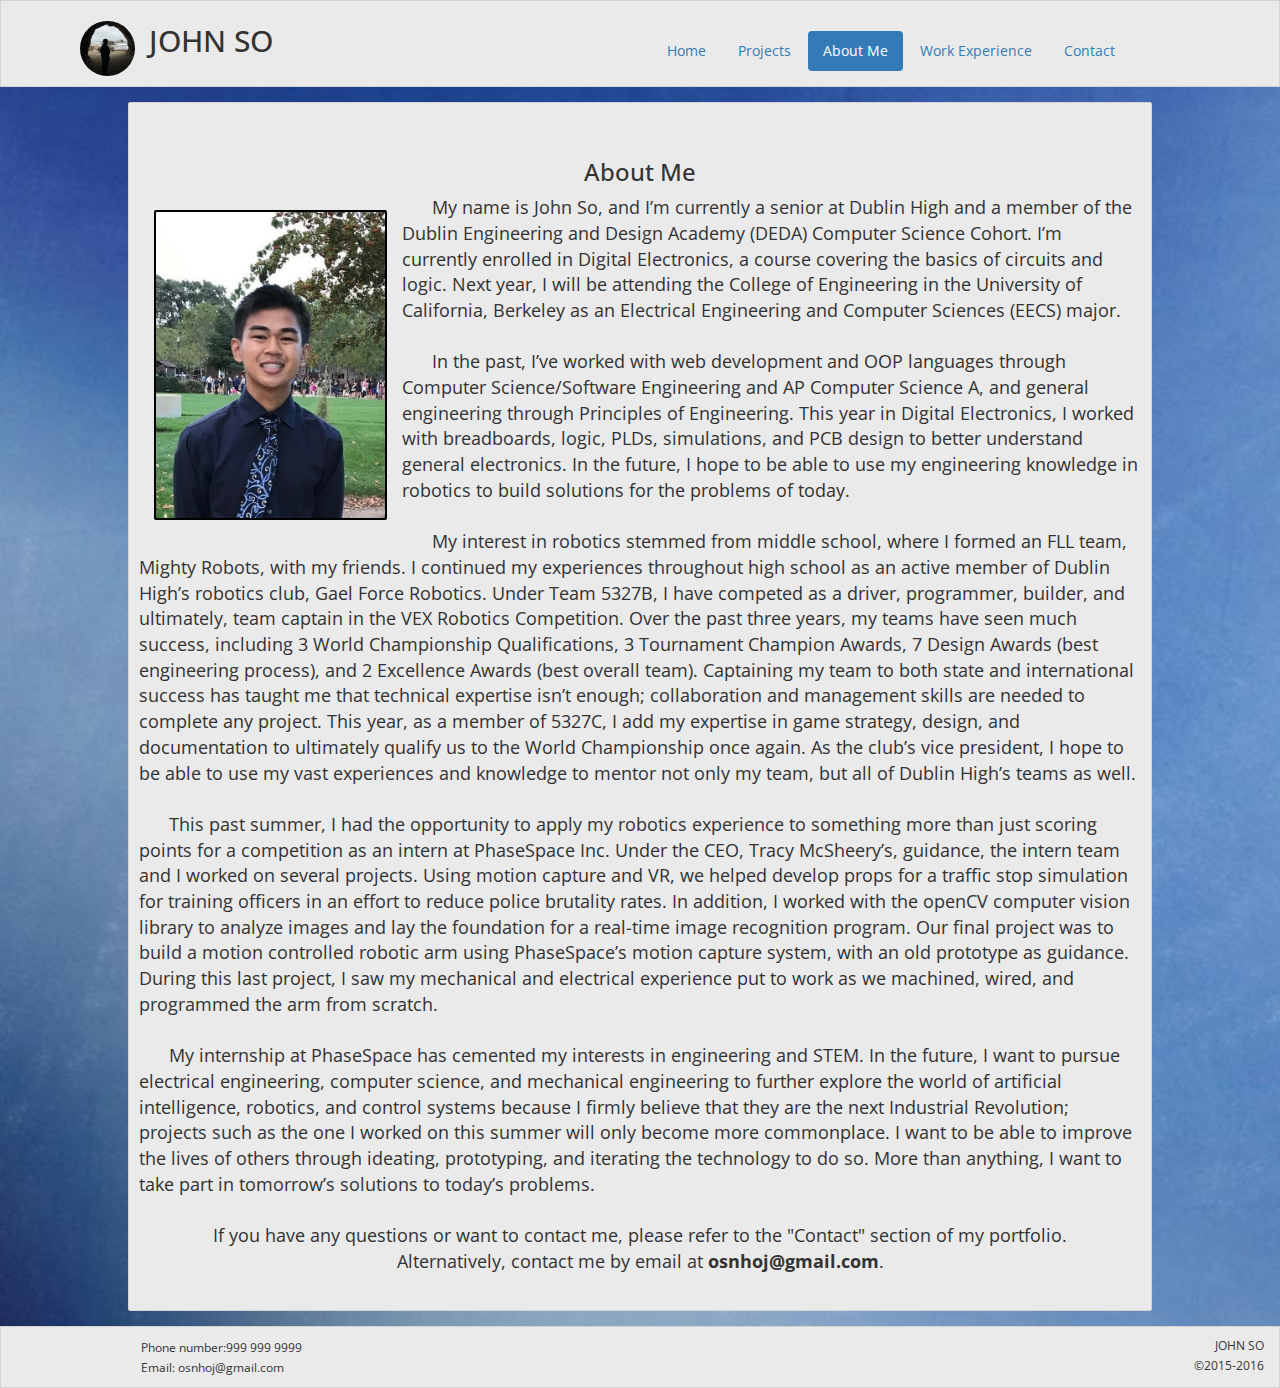
<file: so.aboutme.html>
<!DOCTYPE html>
<html>
	<head>
        <title>John So's Website</title>
		<link rel="stylesheet" href="bootstrap-3.3.5-dist/css/bootstrap.min.css">
		<link rel='stylesheet' href='so.style.css'/>
		<link href='https://fonts.googleapis.com/css?family=Open+Sans:300' rel='stylesheet' type='text/css'>
	</head>
	
	
	<body>
		<div class="header">
			<div class="container pills">
				<img src="so.pictures/so.bannerimg.JPG">
				<h1 style="font-size:30px; display:inline">JOHN SO</h1>
				<ul class="nav nav-pills pull-right" style="display:inline">
					<li><a href="index.html">Home</a></li>
					<li><a href="so.projects.html">Projects</a></li>
					<li class="active"><a href="so.aboutme.html">About Me</a></li>
					<li><a href="so.resume.html">Work Experience</a></li>
					<li><a href="so.contact.html">Contact</a></li>
				</ul>
			</div>
		</div>
		
		
		<div class="main">
		<div class="main text-body special">
			<div class="container aboutme" style="display:inline">
				<h3>About Me</h3>
				<img src="so.pictures/so.me.JPG" id="contact">
				<p>&nbsp;&nbsp;&nbsp;&nbsp;&nbsp;
				My name is John So, and I’m currently a senior at Dublin High and a member of the Dublin Engineering and Design Academy (DEDA) Computer Science Cohort. 
				I’m currently enrolled in Digital Electronics, a course covering the basics of circuits and logic. 
                Next year, I will be attending the College of Engineering in the University of California, Berkeley as an Electrical Engineering and Computer Sciences (EECS) major. </p>
                <br>
                
                <p>&nbsp;&nbsp;&nbsp;&nbsp;&nbsp;
				In the past, I’ve worked with web development and OOP languages through Computer Science/Software Engineering and AP Computer Science A, and general engineering through Principles of Engineering. This year in Digital Electronics, I worked with breadboards, logic, PLDs, simulations, and PCB design to better understand general electronics. 
				In the future, I hope to be able to use my engineering knowledge in robotics to build solutions for the problems of today.</p>
                <br>
                
				<p>&nbsp;&nbsp;&nbsp;&nbsp;&nbsp;
				My interest in robotics stemmed from middle school, where I formed an FLL team, Mighty Robots, with my friends. 
				I continued my experiences throughout high school as an active member of Dublin High’s robotics club, Gael Force Robotics. 
				Under Team 5327B, I have competed as a driver, programmer, builder, and ultimately, team captain in the VEX Robotics Competition. 
				Over the past three years, my teams have seen much success, including 3 World Championship Qualifications, 3 Tournament Champion Awards, 7 Design Awards (best engineering process), and 2 Excellence Awards (best overall team). 
				Captaining my team to both state and international success has taught me that technical expertise isn’t enough; collaboration and management skills are needed to complete any project. 
				This year, as a member of 5327C, I add my expertise in game strategy, design, and documentation to ultimately qualify us to the World Championship once again. 
				As the club’s vice president, I hope to be able to use my vast experiences and knowledge to mentor not only my team, but all of Dublin High’s teams as well.
				</p>
                <br>
                
                <a name="hobbies"></a><p>&nbsp;&nbsp;&nbsp;&nbsp;&nbsp;
				This past summer, I had the opportunity to apply my robotics experience to something more than just scoring points for a competition as an intern at PhaseSpace Inc. 
				Under the CEO, Tracy McSheery’s, guidance, the intern team and I worked on several projects. 
				Using motion capture and VR, we helped develop props for a traffic stop simulation for training officers in an effort to reduce police brutality rates. 
				In addition, I worked with the openCV computer vision library to analyze images and lay the foundation for a real-time image recognition program. 
				Our final project was to build a motion controlled robotic arm using PhaseSpace’s motion capture system, with an old prototype as guidance. 
				During this last project, I saw my mechanical and electrical experience put to work as we machined, wired, and programmed the arm from scratch.
				</p>
				<br>
                
				<p>&nbsp;&nbsp;&nbsp;&nbsp;&nbsp;
				My internship at PhaseSpace has cemented my interests in engineering and STEM.
				In the future, I want to pursue electrical engineering, computer science, and mechanical engineering to further explore the world of artificial intelligence, robotics, and control systems because I firmly believe that they are the next Industrial Revolution; 
				projects such as the one I worked on this summer will only become more commonplace. 
				I want to be able to improve the lives of others through ideating, prototyping, and iterating the technology to do so. 
				More than anything, I want to take part in tomorrow’s solutions to today’s problems.
				<p>
                <br>
                
				<div style="text-align:center">
					If you have any questions or want to contact me, please refer to the "Contact" section  of my portfolio.
					<br>Alternatively, contact me by email at <b>osnhoj@gmail.com</b>.
				</div>
			</div>
		</div>
		</div>
		
		
		<div class="footer col-md-10">
            <p style="display:inline">Phone number:999 999 9999</p>
            <p class="pull-right" style="display:inline">JOHN SO</p>
            <br>
            <p style="display:inline">Email:&nbsp;osnhoj@gmail.com</p>
            <p class="pull-right">&copy;2015-2016</p>
        </div>
   </body>
</html>
</file>
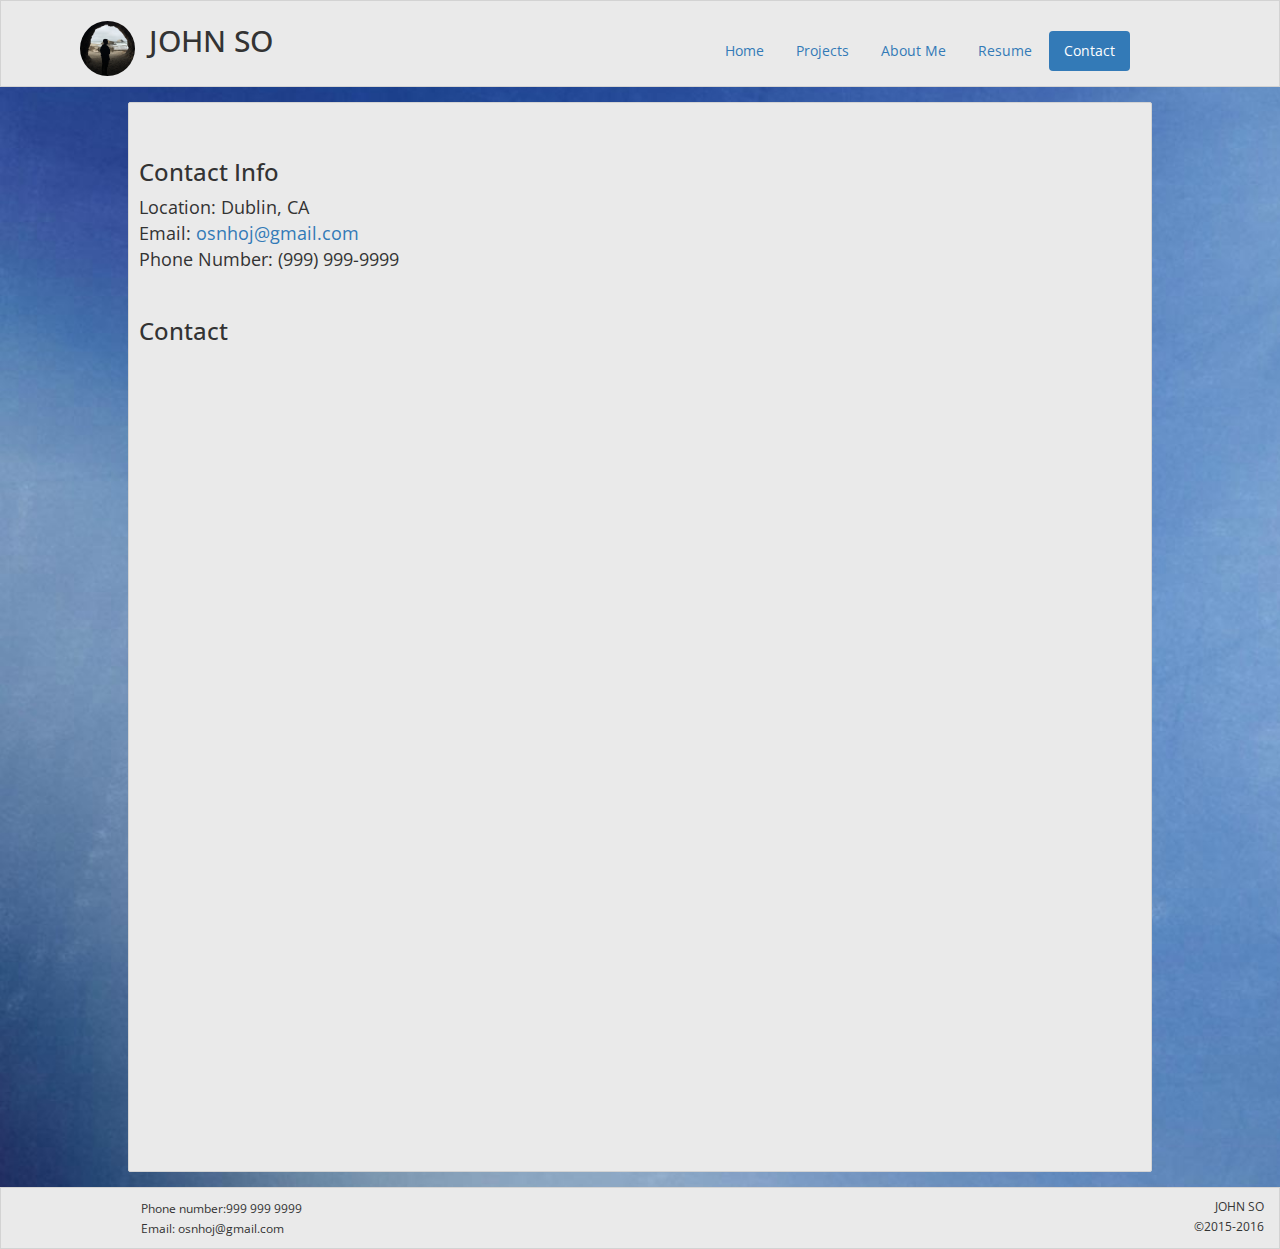
<file: so.contact.html>
<!DOCTYPE html>
    <html>
        <head>
			<title>John So's Website</title>
            <link rel="stylesheet" href="bootstrap-3.3.5-dist/css/bootstrap.min.css">
            <link rel='stylesheet' href='so.style.css'/>
            <link href='https://fonts.googleapis.com/css?family=Open+Sans:300' rel='stylesheet' type='text/css'>
        </head>
        
        
        <body>
            <div class="header">
                <div class="container pills">
                    <img src="so.pictures/so.bannerimg.JPG">
                    <h1 style="font-size:30px; display:inline">JOHN SO</h1>
                    <ul class="nav nav-pills pull-right" style="display:inline">
                        <li><a href="so.home.html">Home</a></li>
                        <li><a href="so.projects.html">Projects</a></li>
                        <li><a href="so.aboutme.html">About Me</a></li>
                        <li><a href="so.resume.html">Resume</a></li>
                        <li class="active"><a href="so.contact.html">Contact</a></li>
                    </ul>
                </div>
            </div>
            
        
        <div class="main">
            <div class="main text-body special">
                <div class="container" style="display:inline">
                    <h3>Contact Info</h3>
    	            <p>Location: Dublin, CA</p>
                    <p>Email:&nbsp;<a href="mailto:osnhoj@gmail.com">osnhoj@gmail.com</a></p>
                    <p>Phone Number: (999) 999-9999</p>
                </div>
                
                
                <h3>Contact</h3>
                <iframe src="https://docs.google.com/forms/d/1C7WtVNSPmWWxpsk5b4jmicQFOJIoz2Hn15ph5lwVYrE/viewform?embedded=true" width="99%" height="800" frameborder="0" marginheight="0" marginwidth="0">Loading...</iframe>	
            </div>
        </div>

            
		<div class="footer col-md-10">
            <p style="display:inline">Phone number:999 999 9999</p>
            <p class="pull-right" style="display:inline">JOHN SO</p>
            <br>
            <p style="display:inline">Email:&nbsp;osnhoj@gmail.com</p>
            <p class="pull-right">&copy;2015-2016</p>
        </div>
   </body>
</html>
</file>
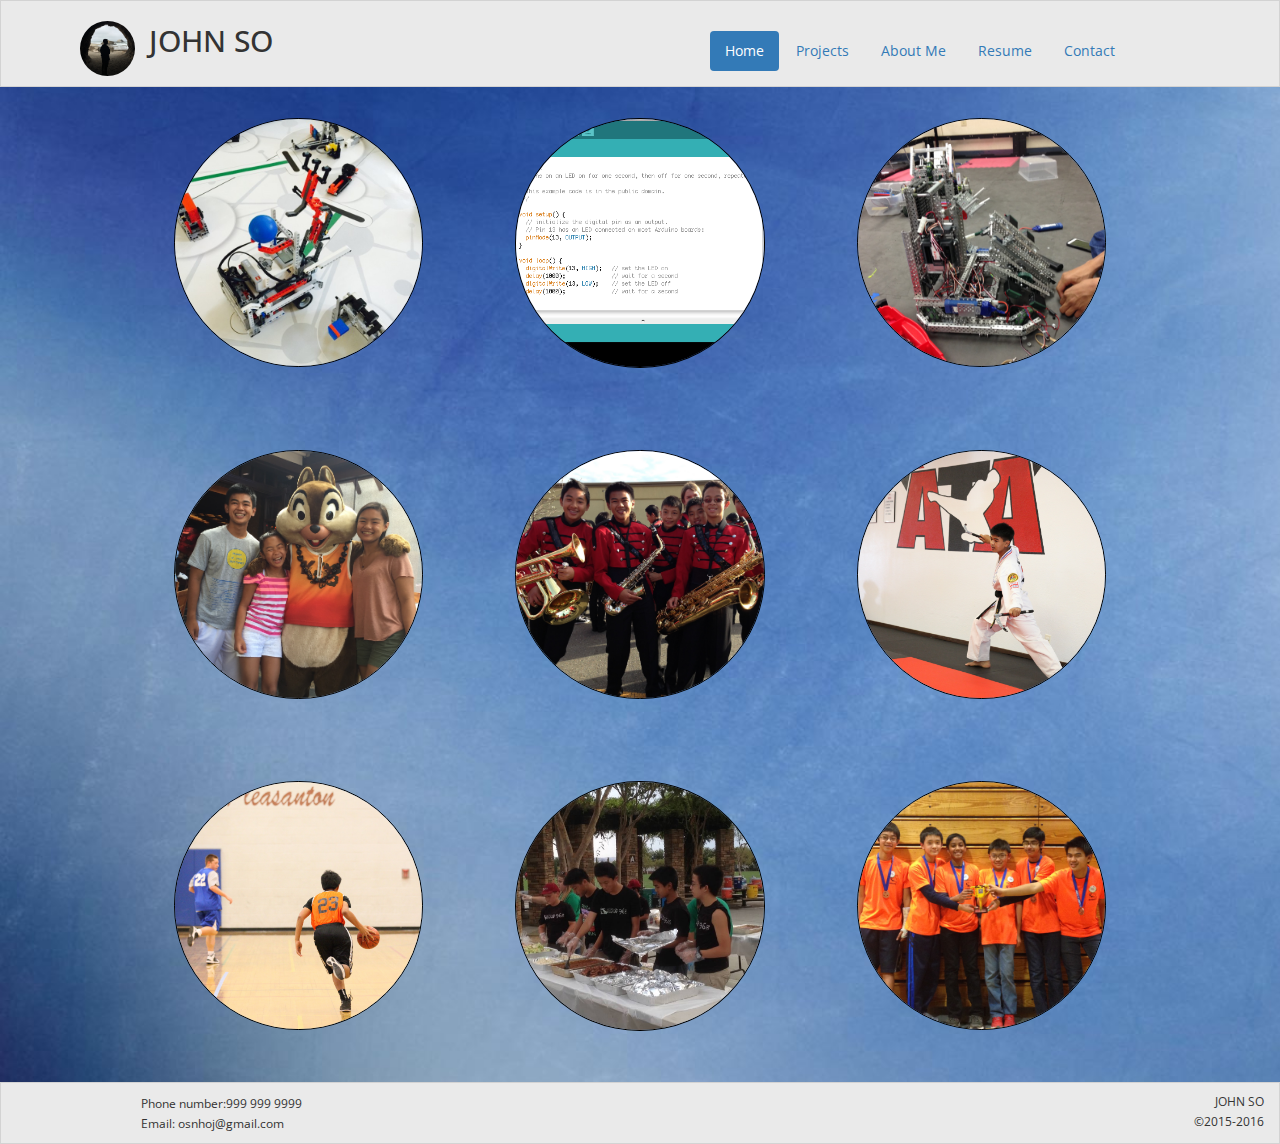
<file: so.home.html>
<!DOCTYPE html>
<html>
	<head>
        <title>John So's Website</title>
		<link rel="stylesheet" href="bootstrap-3.3.5-dist/css/bootstrap.min.css">
		<link rel='stylesheet' href='so.style.css'/>
		<link href='https://fonts.googleapis.com/css?family=Open+Sans:300' rel='stylesheet' type='text/css'>
	
	
	<body>
		<div class="header">
			<div class="container pills">
				<img src="so.pictures/so.bannerimg.JPG">
				<h1 style="font-size:30px; display:inline">JOHN SO</h1>
				<ul class="nav nav-pills pull-right" style="display:inline">
					<li class="active"><a href="so.home.html">Home</a></li>
					<li><a href="so.projects.html">Projects</a></li>
					<li><a href="so.aboutme.html">About Me</a></li>
					<li><a href="so.resume.html">Resume</a></li>
					<li><a href="so.contact.html">Contact</a></li>
				</ul>
			</div>
		</div>
		
		
		<div class="main">
			<div class="row">
				<div class="col-md-4">
                    <img class="mainpic" src="so.pictures/so.pic1.JPG"/>
                    <a href="so.projects.html#FLL"><img class="imgcaption" src="so.pictures/so.fllcaption.png"/></a>
				</div>
                
				<div class="col-md-4">
					<img class="mainpic" src="so.pictures/so.pic2.png"/>
                    <a href="so.projects.html#programming"><img class="imgcaption" src="so.pictures/so.prgmcaption.png"/></a>
				</div>
				
                <div class="col-md-4">
					<img class="mainpic" src="so.pictures/so.pic3.JPG"/>
                    <a href="so.projects.html#VEX"><img class="imgcaption" src="so.pictures/so.vexcaption.png"/></a>
				</div>
			</div>
            
			<div class="row">
				<div class="col-md-4">
					<img class="mainpic" src="so.pictures/so.pic4.jpg"/>
                    <a href="so.resume.html"> <img class="imgcaption" src="so.pictures/so.resumecaption.png"/></a>
				</div>
				
                <div class="col-md-4">
					<img class="mainpic" src="so.pictures/so.pic5.jpg"/>
                    <a href="so.aboutme.html"><img class="imgcaption" src="so.pictures/so.aboutcaption.png"/></a>
				</div>
				
                <div class="col-md-4">
					<img class="mainpic" src="so.pictures/so.pic6.JPG"/>
                    <a href="so.aboutme.html#hobbies"><img class="imgcaption" src="so.pictures/so.hobbiescaption.png"/></a>
				</div>
			</div>
            
			<div class="row">
				<div class="col-md-4">
					<img class="mainpic" src="so.pictures/so.pic7.JPG"/>
                     <a href="so.aboutme.html#hobbies"><img class="imgcaption" src="so.pictures/so.hobbiescaption.png"/></a>
				</div>
				
                <div class="col-md-4">
					<img class="mainpic" src="so.pictures/so.pic8.JPG"/>
                    <a href="so.aboutme.html#hobbies"><img class="imgcaption" src="so.pictures/so.hobbiescaption.png"/></a>
				</div>
				
                <div class="col-md-4">
					<img class="mainpic" src="so.pictures/so.pic9.jpg"/>
                    <a href="so.aboutme.html#hobbies"><img class="imgcaption" src="so.pictures/so.hobbiescaption.png"/></a>
				</div>
			</div>
		</div>
		
		
		<div class="footer col-md-10">
            <p style="display:inline">Phone number:999 999 9999</p>
            <p class="pull-right" style="display:inline">JOHN SO</p>
            <br>
            <p style="display:inline">Email:&nbsp;osnhoj@gmail.com</p>
            <p class="pull-right">&copy;2015-2016</p>
        </div>
   </body>
</html>
</file>
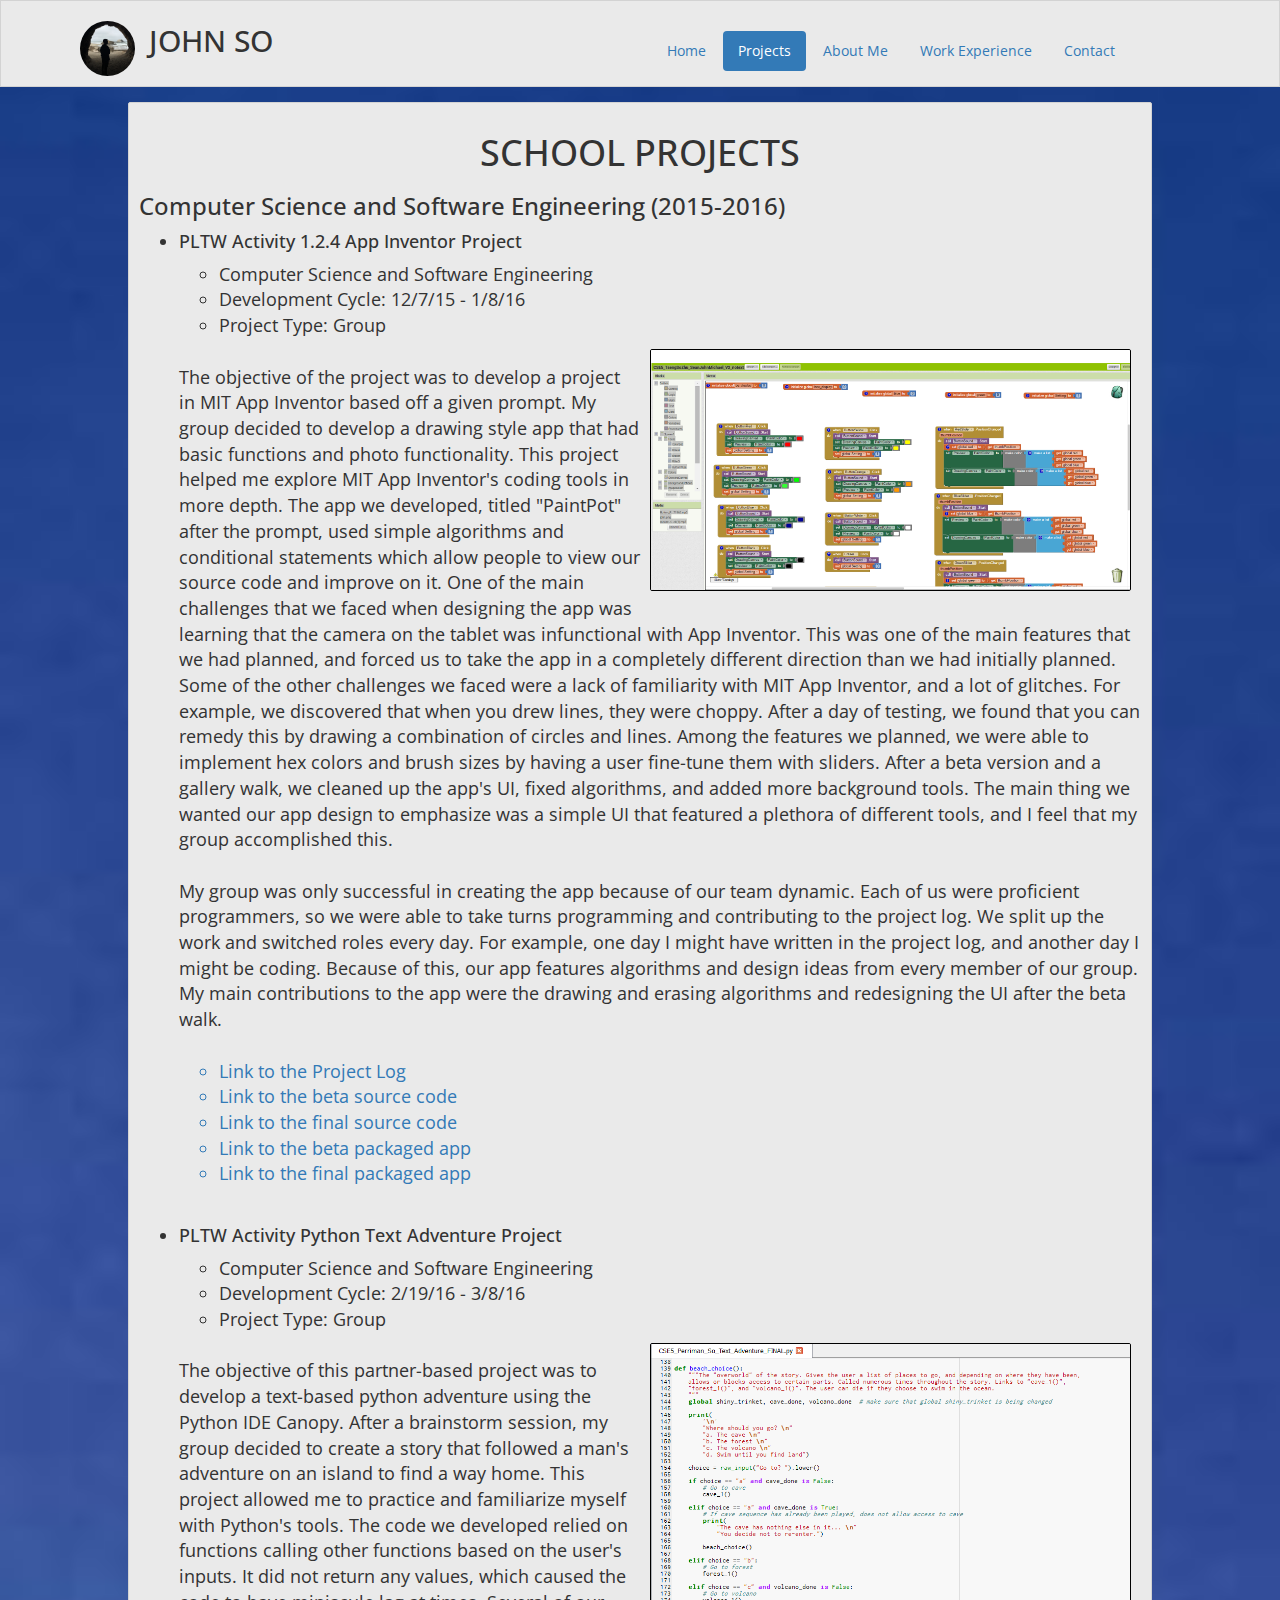
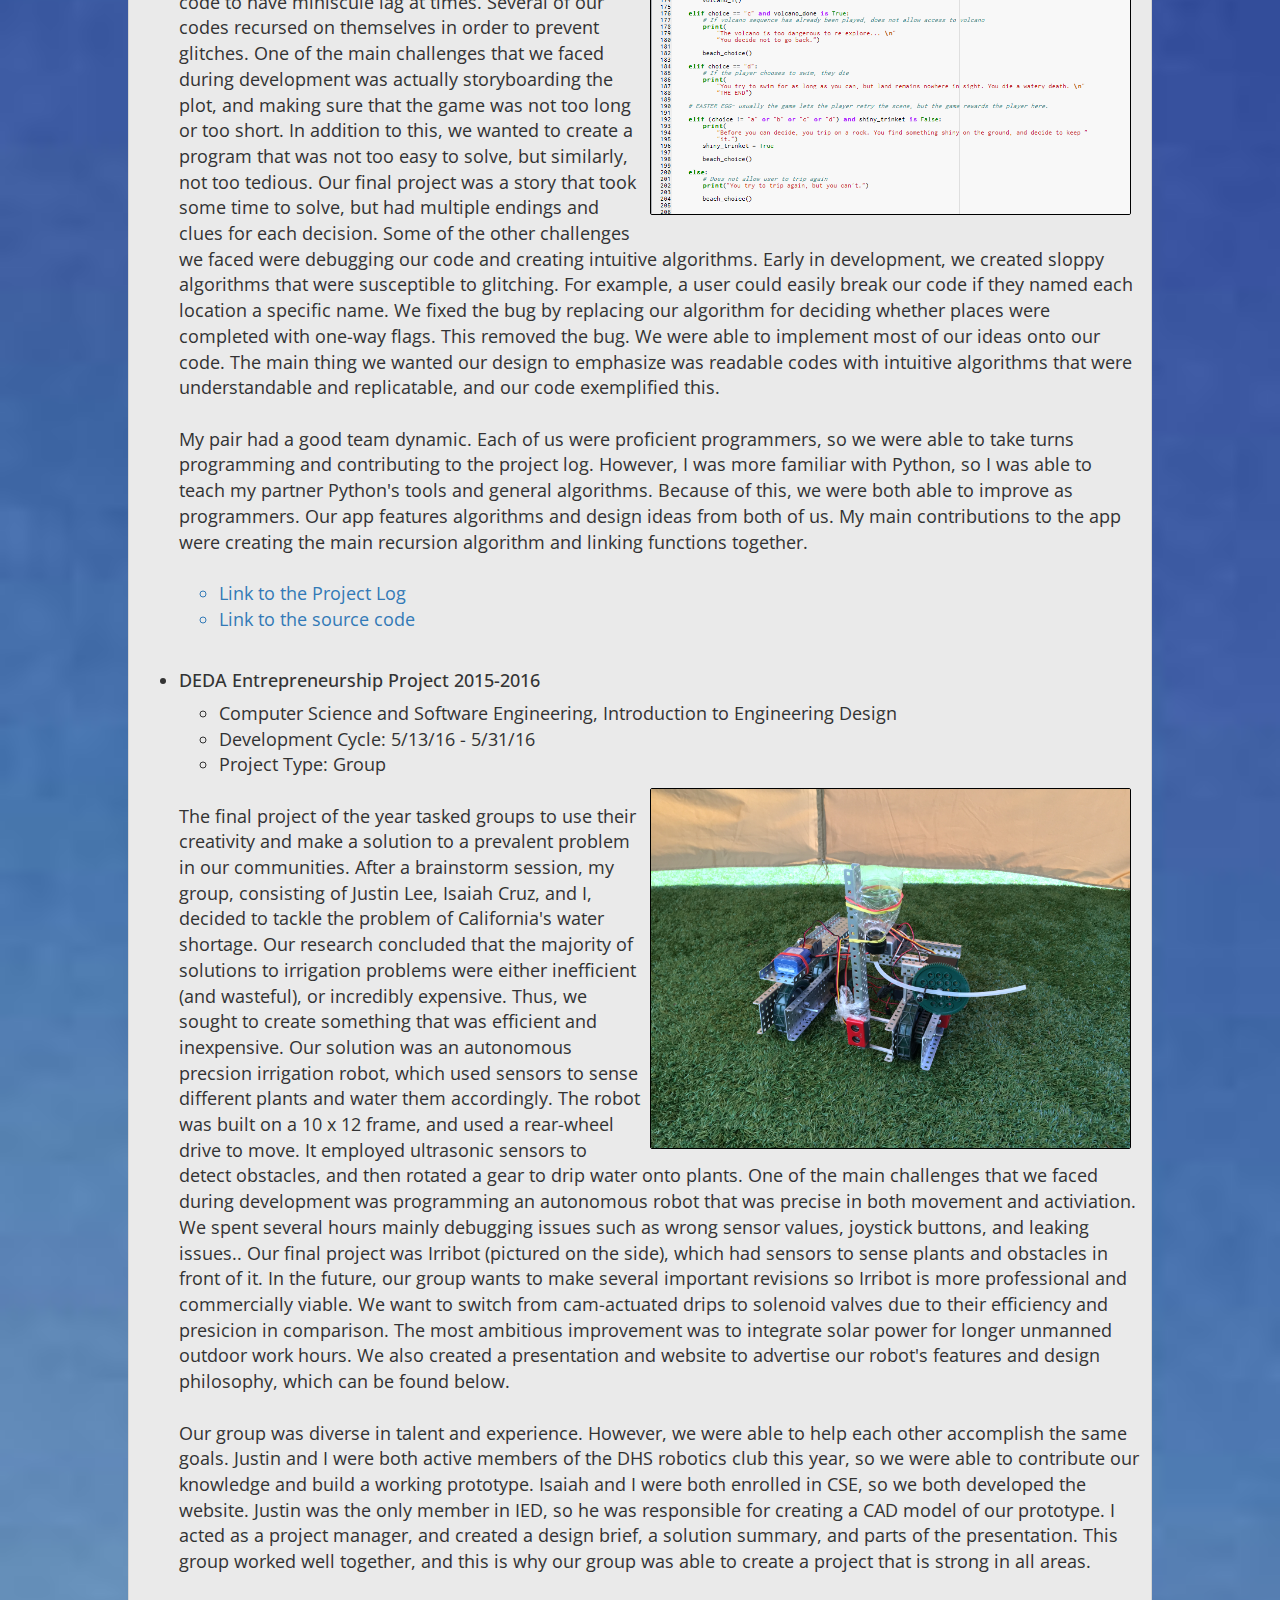
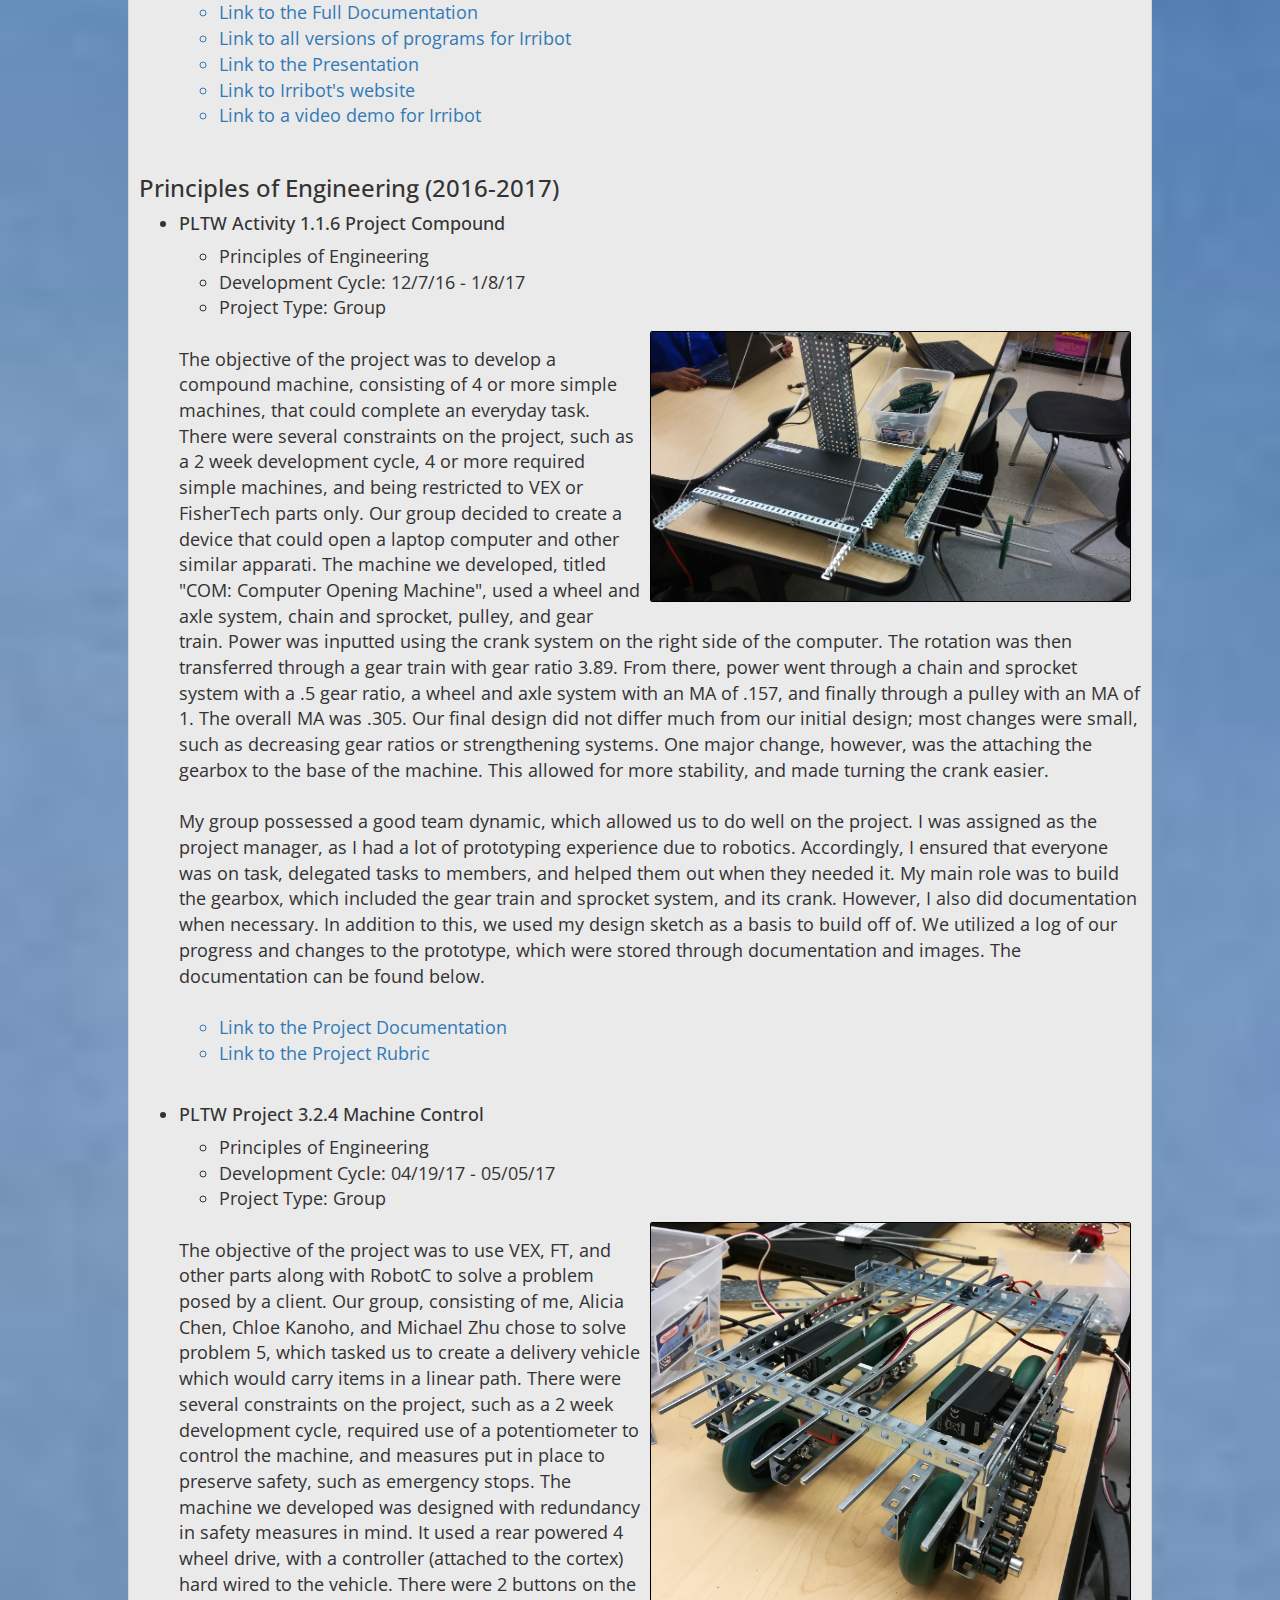
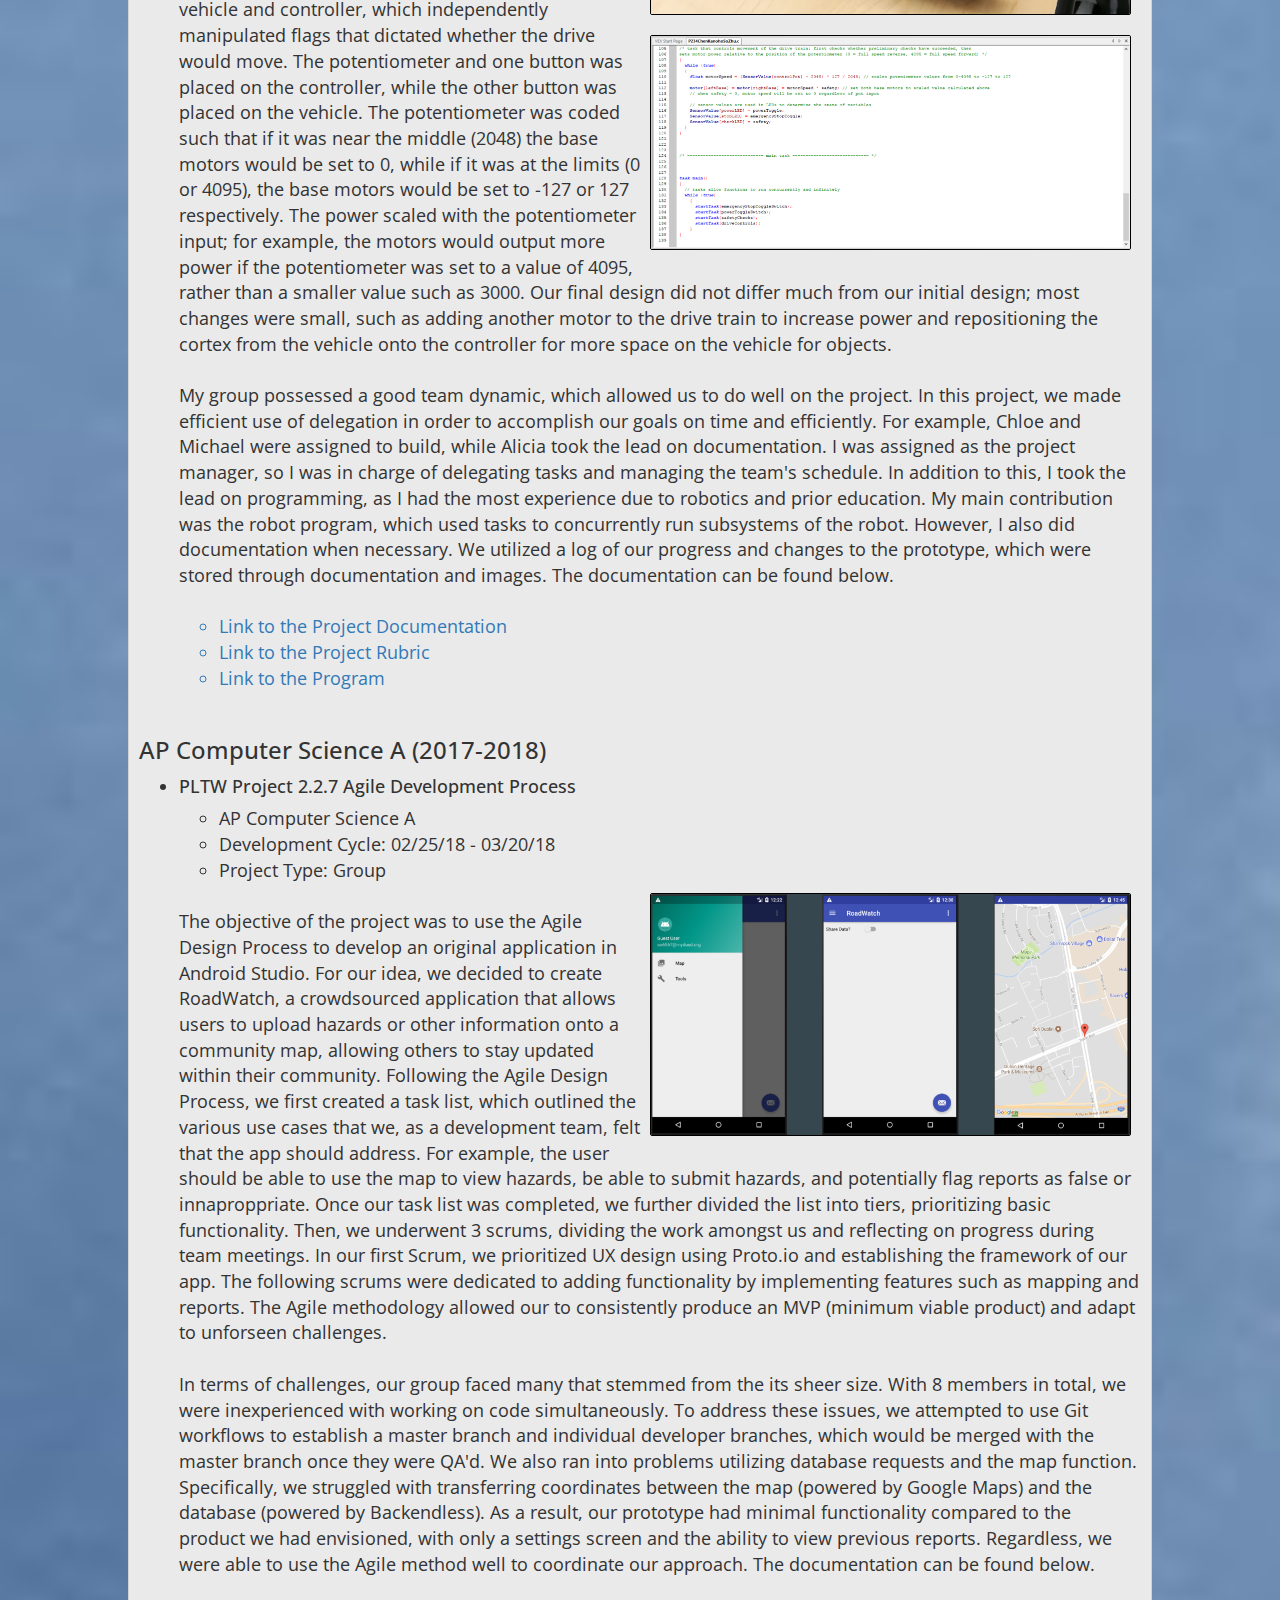
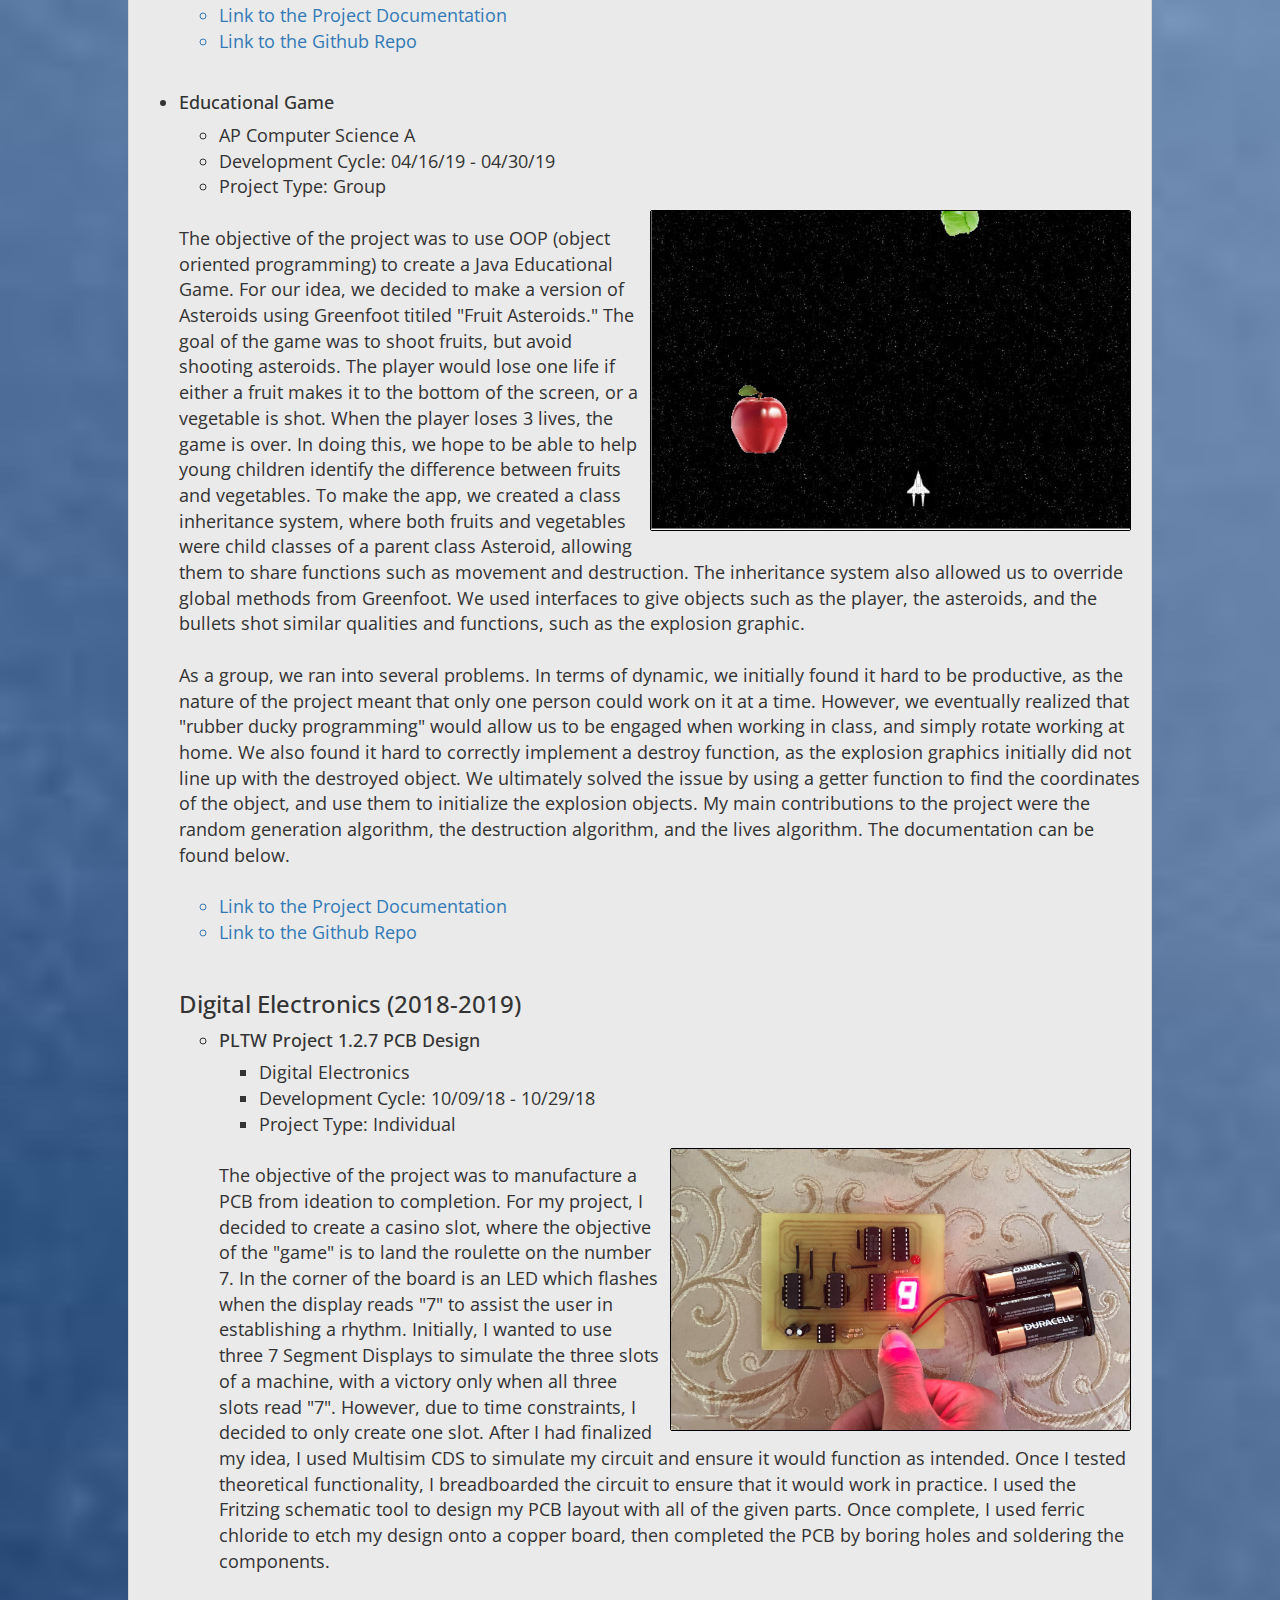
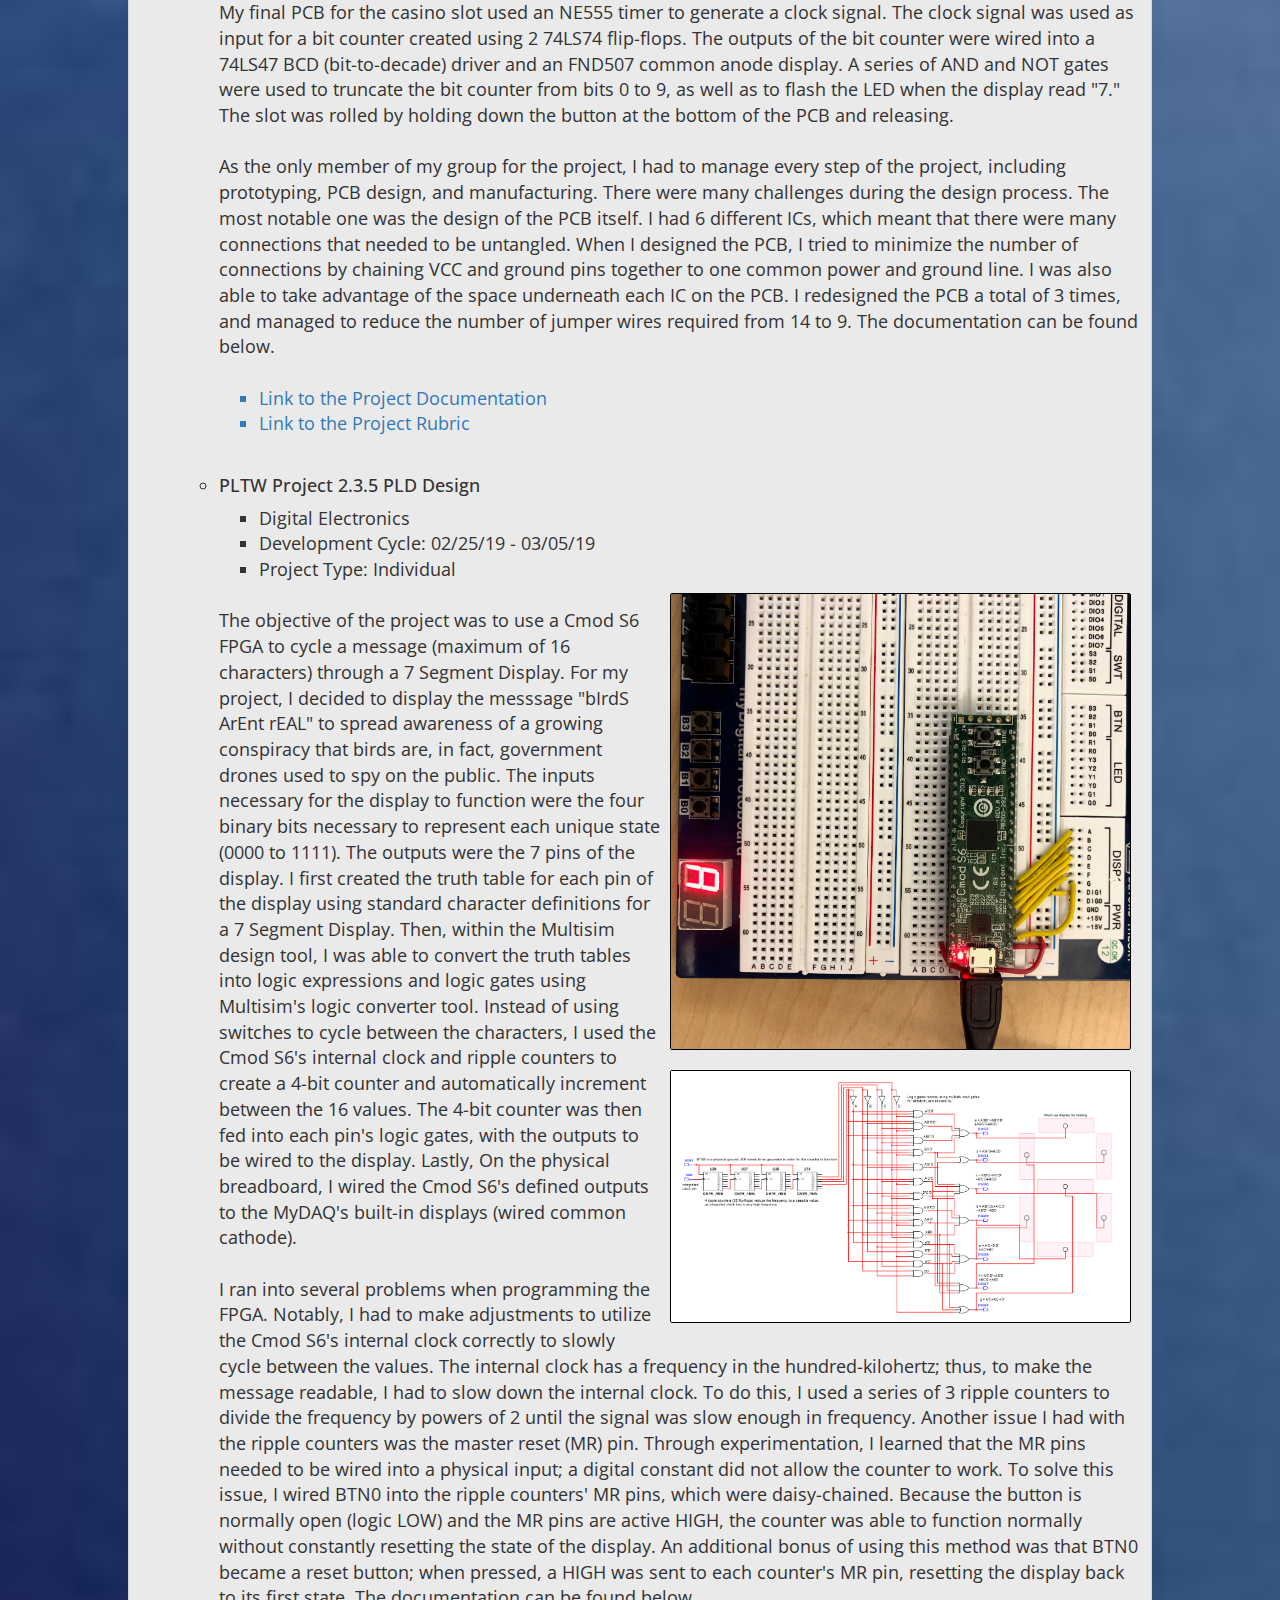
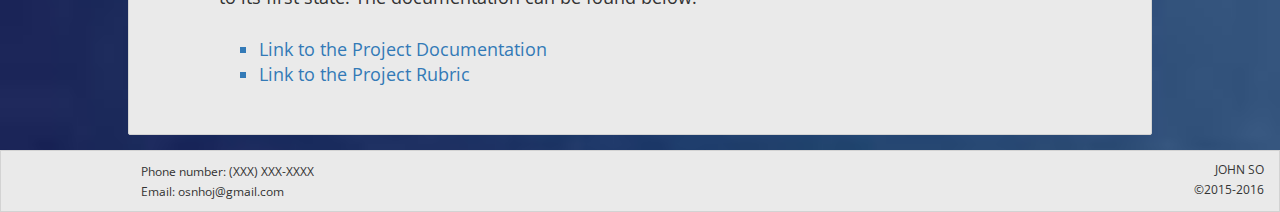
<file: so.projects.html>
<!DOCTYPE html>
<html>
    <head>
        <title>John So's Website</title>
        <link rel="stylesheet" href="bootstrap-3.3.5-dist/css/bootstrap.min.css">
        <link rel='stylesheet' href='so.style.css'/>
        <link href='https://fonts.googleapis.com/css?family=Open+Sans:300' rel='stylesheet' type='text/css'>
    </head>
  
    
    <body>
        <div class="header">
            <div class="container pills">
                <img src="so.pictures/so.bannerimg.JPG">
				<h1 style="font-size:30px; display:inline">JOHN SO</h1>
                <ul class="nav nav-pills pull-right" style="display:inline">
					<li><a href="index.html">Home</a></li>
					<li class="active"><a href="so.projects.html">Projects</a></li>
					<li><a href="so.aboutme.html">About Me</a></li>
					<li><a href="so.resume.html">Work Experience</a></li>
					<li><a href="so.contact.html">Contact</a></li>
				</ul>
			</div>
		</div>
      
      
        <!--<div class="main">
        <div class="main text-body special">
            <a name="FLL"></a><h1 style="text-align:center">FMS Robotics</h1>
            <h3>FLL ROBOTICS (2011-2014)</h3>
            <ul>              
                <li>FLL 2012: Senior Solutions
                    <ul>
                        <li>Fall 2012-Spring 2013</li>
                        <li>As a team, we built a robot that navigated through a course for points. I acted as one of two programmers. Our team had a very good dynamic, and we qualified for Regionals.</li>
                    </ul>
                </li>
                <br>
                
                <li>FLL 2013: Nature's Fury
                    <ul>
                        <li>Fall 2013-Spring 2014</li>
                        <li>As a team, we built a robot that navigated through a course for points. I acted as the lead programmer. Due to more members in the team, we struggled to find a way to organize ourselves, but we                                
                        managed to make it work. Unfortunately, we did not qualify for Regionals.</li>
                    </ul>
                </li>
                <br>
                
                <li>FLL 2014: World Class
                    <ul>
                        <li>Fall 2014-Spring 2015</li>
                        <li>As a team, we built a robot that navigated through a course for points. I acted as the lead programmer. We had less people, which helped our dynamic, and qualified for Regionals.</li>
                    </ul>
                </li>
            </ul>
      </div>
      
          
       <div class="main text-body special">
        <a name="VEX"></a><h1 style="text-align:center">DHS Robotics</h1>
          <h3>VEX ROBOTICS (2015-)</h3>
            <ul>              
                <li>VEX 2015:Nothing But Net
                    <ul>
                        <li>Fall 2015-Spring 2016</li>
                        <li>____</li>
                    </ul>
                </li>
            </ul>
      </div>-->

          
       <div class="main text-body special">
          <a name="programming"></a><h1 style="text-align:center">SCHOOL PROJECTS</h1>
          <h3>Computer Science and Software Engineering (2015-2016)</h3>
          <ul>              
              <!--<li>
                <div>PLTW Activity 1.1.7 Scratch Project
                    <ul>
                        <li>Computer Science and Software Engineering</li>
						<li>Development Cycle: 9/14/15-9/25/15</li>
					</ul>
						<a href="https://scratch.mit.edu/projects/77499022/#fullscreen"><img class="projectimg pull-right" src="so.pictures/so.tanks.png"/></a>
                        <div class = "container" style = "display:inline">
							<p>We worked in partners in order to create a game that effectively addressed the problem and was fun to play.
							In this project, I worked with Ozzie Garcia to create a "Galaga" style game titled "Tanks vs Asteroids. 
							The game featured three difficulty levels, a bonus level, local high scores, and two different weapons. 
							Our team dynamic was simple, but effective. Ozzie would brainstorm ideas about the design and playtest the game, while I programmed the game. </p>
							<br>
							<ul>
								<li><a href="https://docs.google.com/document/d/1BdMf1lx7jk2JU9g6VYKtg_QJu-HSAPLHc_1lxiZFd58/edit">Link to the prompt and scoring rubric.</a></li>
								<li><a href = "https://scratch.mit.edu/projects/77499022/#fullscreen">Link to the game</a></li>
							</ul>
						</div>
                </div>
              </li>-->
			  
			  <li class = "projectitem">
				<div><h4>PLTW Activity 1.2.4 App Inventor Project</h4>
					<ul>
						<li>Computer Science and Software Engineering</li>
						<li>Development Cycle: 12/7/15 - 1/8/16</li>
						<li>Project Type: Group</li>
					</ul>
					<a href = "so.pictures/so.aicode.PNG" target="_blank"><img class="projectimg" style = "float:right" src= "so.pictures/so.aicode.PNG"/></a>
					<div class = "container" style="display:inline">
						<p> The objective of the project was to develop a project in MIT App Inventor based off a given prompt.
						My group decided to develop a drawing style app that had basic functions and photo functionality.
						This project helped me explore MIT App Inventor's coding tools in more depth.
						The app we developed, titled "PaintPot" after the prompt, used simple algorithms and conditional statements which allow people to view our source code and improve on it. 
						One of the main challenges that we faced when designing the app was learning that the camera on the tablet was infunctional with App Inventor.
						This was one of the main features that we had planned, and forced us to take the app in a completely different direction than we had initially planned.
						Some of the other challenges we faced were a lack of familiarity with MIT App Inventor, and a lot of glitches.
						For example, we discovered that when you drew lines, they were choppy.
						After a day of testing, we found that you can remedy this by drawing a combination of circles and lines.
						Among the features we planned, we were able to implement hex colors and brush sizes by having a user fine-tune them with sliders.
						After a beta version and a gallery walk, we cleaned up the app's UI, fixed algorithms, and added more background tools.
						The main thing we wanted our app design to emphasize was a simple UI that featured a plethora of different tools, and I feel that my group accomplished this.
						</p>
						<br>
						<p> My group was only successful in creating the app because of our team dynamic. 
						Each of us were proficient programmers, so we were able to take turns programming and contributing to the project log.
						We split up the work and switched roles every day.
						For example, one day I might have written in the project log, and another day I might be coding.
						Because of this, our app features algorithms and design ideas from every member of our group.
						My main contributions to the app were the drawing and erasing algorithms and redesigning the UI after the beta walk.
						</p>
						<br>
						<ul>
							<a target="_blank" href = "https://docs.google.com/document/d/1hKSJ84q9LB3mw_rGIqNGNL82EZ0ROfY7yCQxviEBEjk/edit?usp=sharing"><li>Link to the Project Log</li></a>
							<a target="_blank" href = "https://drive.google.com/open?id=0BwWkA4lIAOO5ZGJaenIzVll5QVU"><li>Link to the beta source code</li></a>
							<a target="_blank" href = "https://drive.google.com/open?id=0BwWkA4lIAOO5eDgtdXNtUExTcWs"><li>Link to the final source code</li></a>
							<a target="_blank" href = "https://drive.google.com/open?id=0BwWkA4lIAOO5aFF0dnZ4dDFSZlE"><li>Link to the beta packaged app</li></a>
							<a target="_blank" href = "https://drive.google.com/open?id=0BwWkA4lIAOO5OG5DdmxwN0p0eEU"><li>Link to the final packaged app</li></a>
						</ul>
					</div>
				</div>
			  </li>
			  
			  <li style = "clear:both">
				<div><h4>PLTW Activity Python Text Adventure Project</h4>
					<ul>
						<li>Computer Science and Software Engineering</li>
						<li>Development Cycle: 2/19/16 - 3/8/16</li>
						<li>Project Type: Group</li>
					</ul>
					<a href = "so.pictures/so.prgmcaption2.png" target="_blank"><img class="projectimg" style = "float:right" src= "so.pictures/so.prgmcaption2.png"/></a>
					<div class = "container" style="display:inline">
						<p> The objective of this partner-based project was to develop a text-based python adventure using the Python IDE Canopy.
						After a brainstorm session, my group decided to create a story that followed a man's adventure on an island to find a way home.
						This project allowed me to practice and familiarize myself with Python's tools.
						The code we developed relied on functions calling other functions based on the user's inputs. 
						It did not return any values, which caused the code to have miniscule lag at times. Several of our codes recursed on themselves in order to prevent glitches.
						One of the main challenges that we faced during development was actually storyboarding the plot, and making sure that the game was not too long or too short.
						In addition to this, we wanted to create a program that was not too easy to solve, but similarly, not too tedious. 
						Our final project was a story that took some time to solve, but had multiple endings and clues for each decision.
						Some of the other challenges we faced were debugging our code and creating intuitive algorithms.
						Early in development, we created sloppy algorithms that were susceptible to glitching. For example, a user could easily break our code if they named each location a specific name.
						We fixed the bug by replacing our algorithm for deciding whether places were completed with one-way flags. This removed the bug.
						We were able to implement most of our ideas onto our code. 
						The main thing we wanted our design to emphasize was readable codes with intuitive algorithms that were understandable and replicatable, and our code exemplified this.
						</p>
						<br>
						<p> My pair had a good team dynamic. 
						Each of us were proficient programmers, so we were able to take turns programming and contributing to the project log.
						However, I was more familiar with Python, so I was able to teach my partner Python's tools and general algorithms.
						Because of this, we were both able to improve as programmers.
						Our app features algorithms and design ideas from both of us.
						My main contributions to the app were creating the main recursion algorithm and linking functions together.
						</p>
						<br>
						<ul>
							<a target="_blank" href = "https://docs.google.com/document/d/1acekXoqX5TjisW0JZJ_V-0ZoYcSrFAiZsrA-k--w3vQ/edit?usp=sharing"><li>Link to the Project Log</li></a>
							<a target="_blank" href = "https://drive.google.com/open?id=0BwWkA4lIAOO5ZGJaenIzVll5QVU"><li>Link to the source code</li></a>
					</div>
				</div>
			  </li>
			  
			  <li style = "clear:both">
				<div><h4>DEDA Entrepreneurship Project 2015-2016</h4>
					<ul>
						<li>Computer Science and Software Engineering, Introduction to Engineering Design</li>
						<li>Development Cycle: 5/13/16 - 5/31/16</li>
						<li>Project Type: Group</li>
					</ul>
					<a href = "so.pictures/so.irribotpic.jpeg" target="_blank"><img class="projectimg" style = "float:right" src= "so.pictures/so.irribotpic.jpeg"/></a>
					<div class = "container" style="display:inline">
						<p> The final project of the year tasked groups to use their creativity and make a solution to a prevalent problem in our communities.
						After a brainstorm session, my group, consisting of Justin Lee, Isaiah Cruz, and I, decided to tackle the problem of California's water shortage.
						Our research concluded that the majority of solutions to irrigation problems were either inefficient (and wasteful), or incredibly expensive. 
						Thus, we sought to create something that was efficient and inexpensive.
						Our solution was an autonomous precsion irrigation robot, which used sensors to sense different plants and water them accordingly.
						The robot was built on a 10 x 12 frame, and used a rear-wheel drive to move. 
						It employed ultrasonic sensors to detect obstacles, and then rotated a gear to drip water onto plants.
						One of the main challenges that we faced during development was programming an autonomous robot that was precise in both movement and activiation.
						We spent several hours mainly debugging issues such as wrong sensor values, joystick buttons, and leaking issues.. 
						Our final project was Irribot (pictured on the side), which had sensors to sense plants and obstacles in front of it.
						In the future, our group wants to make several important revisions so Irribot is more professional and commercially viable.
						We want to switch from cam-actuated drips to solenoid valves due to their efficiency and presicion in comparison.
					    The most ambitious improvement was to integrate solar power for longer unmanned outdoor work hours.
						We also created a presentation and website to advertise our robot's features and design philosophy, which can be found below.
						</p>
						<br>
						<p> Our group was diverse in talent and experience. However, we were able to help each other accomplish the same goals.
						Justin and I were both active members of the DHS robotics club this year, so we were able to contribute our knowledge and build a working prototype.
						Isaiah and I were both enrolled in CSE, so we both developed the website.
						Justin was the only member in IED, so he was responsible for creating a CAD model of our prototype.
						I acted as a project manager, and created a design brief, a solution summary, and parts of the presentation.
						This group worked well together, and this is why our group was able to create a project that is strong in all areas.
						</p>
						<br>
						<ul>
							<a target="_blank" href = "https://docs.google.com/document/d/1BWujn4Zdow2IF9mkxhRWmqMoviF2R8tt1LO0kfsviUs/edit?usp=sharing"><li>Link to the Full Documentation</li></a>
							<a target="_blank" href = "https://drive.google.com/folderview?id=0B5nDP9yxDe0QTVhqVFFaclZ4bDQ&usp=sharing"><li>Link to all versions of programs for Irribot</li></a>
							<a target="_blank" href = "https://drive.google.com/open?id=1DBXSgWr2esrnuyjAlJXD0WPIo_4QeeGCPrGLsSI-Q5c"><li>Link to the Presentation</li></a>
							<a target="_blank" href = "https://preview.c9users.io/osnhoj/deda_entrepreneur_website/IrriBot.home.html"><li>Link to Irribot's website</li></a>
							<a target="_blank" href = "https://drive.google.com/open?id=0B5nDP9yxDe0QLW1sTGd4YmplY3c"><li>Link to a video demo for Irribot</li></a>
						</ul>
					</div>
				</div>
			  </li>
          </ul>
      
      <h3>Principles of Engineering (2016-2017)</h3>
          <ul>              
			  <li class = "projectitem">
				<div><h4>PLTW Activity 1.1.6 Project Compound</h4>
					<ul>
						<li>Principles of Engineering</li>
						<li>Development Cycle: 12/7/16 - 1/8/17</li>
						<li>Project Type: Group</li>
					</ul>
					<a href = "so.pictures/so.projectcompound.jpg" target="_blank"><img class="projectimg" style = "float:right" src= "so.pictures/so.projectcompound.jpg"/></a>
					<div class = "container" style="display:inline">
						<p> The objective of the project was to develop a compound machine, consisting of 4 or more simple machines, that could complete an everyday task.
						There were several constraints on the project, such as a 2 week development cycle, 4 or more required simple machines, and being restricted to VEX or FisherTech parts only.
						Our group decided to create a device that could open a laptop computer and other similar apparati.
						The machine we developed, titled "COM:  Computer Opening Machine", used a wheel and axle system, chain and sprocket, pulley, and gear train. 
						Power was inputted using the crank system on the right side of the computer.
						The rotation was then transferred through a gear train with gear ratio 3.89.
						From there, power went through a chain and sprocket system with a .5 gear ratio, a wheel and axle system with an MA of .157, and finally through a pulley with an MA of 1.
						The overall MA was .305.
						Our final design did not differ much from our initial design; most changes were small, such as decreasing gear ratios or strengthening systems.
						One major change, however, was the attaching the gearbox to the base of the machine. This allowed for more stability, and made turning the crank easier.
						</p>
						<br>
						<p> My group possessed a good team dynamic, which allowed us to do well on the project. 
						I was assigned as the project manager, as I had a lot of prototyping experience due to robotics. Accordingly, I ensured that everyone was on task, delegated tasks to members, and helped them out when they needed it.
						My main role was to build the gearbox, which included the gear train and sprocket system, and its crank. However, I also did documentation when necessary. In addition to this, we used my design sketch as a basis to build off of.
						We utilized a log of our progress and changes to the prototype, which were stored through documentation and images.
						The documentation can be found below.
						</p>
						<br>
						<ul>
							<a target="_blank" href = "https://drive.google.com/open?id=1xdEmLZ-1ruCV2sxtyHGCpanTIJcRg84gkw-XDZAxtvE"><li>Link to the Project Documentation</li></a>
							<a target="_blank" href = "https://docs.google.com/document/d/1Qg-jc2oqEGq-x1NHuA-q8fyHJjjVYFLck1-pbNm-QPU/edit?usp=sharing"><li>Link to the Project Rubric</li></a>
						</ul>
					</div>
				</div>
			  </li>
			  
			  <li class = "projectitem">
				<div><h4>PLTW Project 3.2.4 Machine Control</h4>
					<ul>
						<li>Principles of Engineering</li>
						<li>Development Cycle: 04/19/17 - 05/05/17</li>
						<li>Project Type: Group</li>
					</ul>
					<a href = "so.pictures/so.machinecontrol.jpg" target="_blank"><img class="projectimg" style = "float:right" src= "so.pictures/so.machinecontrol.jpg"/></a>
					<a href = "so.pictures/so.machinecode.PNG" target="_blank"><img class="projectimg" style = "float:right" src= "so.pictures/so.machinecode.PNG"/></a>
					<div class = "container" style="display:inline">
						<p> The objective of the project was to use VEX, FT, and other parts along with RobotC to solve a problem posed by a client.
						Our group, consisting of me, Alicia Chen, Chloe Kanoho, and Michael Zhu chose to solve problem 5, which tasked us to create a delivery vehicle which would carry items in a linear path.
						There were several constraints on the project, such as a 2 week development cycle, required use of a potentiometer to control the machine, and measures put in place to preserve safety, such as emergency stops.
						The machine we developed was designed with redundancy in safety measures in mind.
						It used a rear powered 4 wheel drive, with a controller (attached to the cortex) hard wired to the vehicle. 
						There were 2 buttons on the vehicle and controller, which independently manipulated flags that dictated whether the drive would move.
						The potentiometer and one button was placed on the controller, while the other button was placed on the vehicle.
						The potentiometer was coded such that if it was near the middle (2048) the base motors would be set to 0, while if it was at the limits (0 or 4095), the base motors would be set to -127 or 127 respectively.
						The power scaled with the potentiometer input; for example, the motors would output more power if the potentiometer was set to a value of 4095, rather than a smaller value such as 3000.
						Our final design did not differ much from our initial design; most changes were small, such as adding another motor to the drive train to increase power and repositioning the cortex from the vehicle onto the controller for more space on the vehicle for objects.
						</p>
						<br>
						<p> My group possessed a good team dynamic, which allowed us to do well on the project. 
						In this project, we made efficient use of delegation in order to accomplish our goals on time and efficiently.
						For example, Chloe and Michael were assigned to build, while Alicia took the lead on documentation.
						I was assigned as the project manager, so I was in charge of delegating tasks and managing the team's schedule.
						In addition to this, I took the lead on programming, as I had the most experience due to robotics and prior education.
						My main contribution was the robot program, which used tasks to concurrently run subsystems of the robot.  However, I also did documentation when necessary.
						We utilized a log of our progress and changes to the prototype, which were stored through documentation and images.
						The documentation can be found below.
						</p>
						<br>
						<ul>
							<a target="_blank" href = "https://drive.google.com/open?id=1MBSdMqXrI9nrUrEcBDNpFWbtm6yhL2f0JY5u2WbHVDw"><li>Link to the Project Documentation</li></a>
							<a target="_blank" href = "https://docs.google.com/document/d/168HpwzyYF5ydNp3zTXBLWcDdb06UBwT0Y3VIRcTRVQE/edit?usp=sharing"><li>Link to the Project Rubric</li></a>
							<a target="_blank" href = "https://drive.google.com/open?id=0BwWkA4lIAOO5XzhCY2RNOUQzN2c"><li>Link to the Program</li></a>
						</ul>
					</div>
				</div>
			  </li>
			</ul>
           <h3>AP Computer Science A (2017-2018)</h3>
          <ul>              
			  <li class = "projectitem">
				<div><h4>PLTW Project 2.2.7 Agile Development Process</h4>
					<ul>
						<li>AP Computer Science A</li>
						<li>Development Cycle: 02/25/18 - 03/20/18</li>
						<li>Project Type: Group</li>
					</ul>
					<a href = "so.pictures/so.road.PNG" target="_blank"><img class="projectimg" style = "float:right" src= "so.pictures/so.road.PNG"/></a>
					<div class = "container" style="display:inline">
						<p> The objective of the project was to use the Agile Design Process to develop an original application in Android Studio. For our idea, we decided to create RoadWatch, a crowdsourced application that allows users to upload hazards or other information onto a community map, allowing others to stay updated within their community. Following the Agile Design Process, we first created a task list, which outlined the various use cases that we, as a development team, felt that the app should address. For example, the user should be able to use the map to view hazards, be able to submit hazards, and potentially flag reports as false or innaproppriate. Once our task list was completed, we further divided the list into tiers, prioritizing basic functionality. Then, we underwent 3 scrums, dividing the work amongst us and reflecting on progress during team meetings. In our first Scrum, we prioritized UX design using Proto.io and establishing the framework of our app. The following scrums were dedicated to adding functionality by implementing features such as mapping and reports. The Agile methodology allowed our to consistently produce an MVP (minimum viable product) and adapt to unforseen challenges.
						</p>
						<br>
						<p> In terms of challenges, our group faced many that stemmed from the its sheer size. With 8 members in total, we were inexperienced with working on code simultaneously. To address these issues, we attempted to use Git workflows to establish a master branch and individual developer branches, which would be merged with the master branch once they were QA'd. We also ran into problems utilizing database requests and the map function. Specifically, we struggled with transferring coordinates between the map (powered by Google Maps) and the database (powered by Backendless). As a result, our prototype had minimal functionality compared to the product we had envisioned, with only a settings screen and the ability to view previous reports. Regardless, we were able to use the Agile method well to coordinate our approach. The documentation can be found below.
						</p>
						<br>
						<ul>
							<a target="_blank" href = "https://docs.google.com/document/d/15J701oKhJ4jolSFLnhFFS4LTIhQQ-iq0x7puTyjZ3Qw/edit?usp=sharing"><li>Link to the Project Documentation</li></a>
							<a target="_blank" href = "https://github.com/DHS-CP/2.2.7Roadwatch"><li>Link to the Github Repo</li></a>
						</ul>
					</div>
				</div>
			  </li>
              <li class = "projectitem">
				<div><h4>Educational Game</h4>
					<ul>
						<li>AP Computer Science A</li>
						<li>Development Cycle: 04/16/19 - 04/30/19</li>
						<li>Project Type: Group</li>
					</ul>
					<a href = "so.pictures/so.fruit.PNG" target="_blank"><img class="projectimg" style = "float:right" src= "so.pictures/so.fruit.PNG"/></a>
					<div class = "container" style="display:inline">
						<p> The objective of the project was to use OOP (object oriented programming) to create a Java Educational Game. For our idea, we decided to make a version of Asteroids using Greenfoot titiled "Fruit Asteroids." The goal of the game was to shoot fruits, but avoid shooting asteroids. The player would lose one life if either a fruit makes it to the bottom of the screen, or a vegetable is shot. When the player loses 3 lives, the game is over. In doing this, we hope to be able to help young children identify the difference between fruits and vegetables. To make the app, we created a class inheritance system, where both fruits and vegetables were child classes of a parent class Asteroid, allowing them to share functions such as movement and destruction. The inheritance system also allowed us to override global methods from Greenfoot. We used interfaces to give objects such as the player, the asteroids, and the bullets shot similar qualities and functions, such as the explosion graphic.  
						</p>
						<br>
						<p>
						As a group, we ran into several problems. In terms of dynamic, we initially found it hard to be productive, as the nature of the project meant that only one person could work on it at a time. However, we eventually realized that "rubber ducky programming" would allow us to be engaged when working in class, and simply rotate working at home. We also found it hard to correctly implement a destroy function, as the explosion graphics initially did not line up with the destroyed object. We ultimately solved the issue by using a getter function to find the coordinates of the object, and use them to initialize the explosion objects. My main contributions to the project were the random generation algorithm, the destruction algorithm, and the lives algorithm.
						The documentation can be found below.
						</p>
                        <br>
						<ul>
							<a target="_blank" href = "https://docs.google.com/presentation/d/1-QxOGSWy7iegMS8NGg2iEePQyq_U8MiMOQNmSCbIlfM/edit?usp=sharing"><li>Link to the Project Documentation</li></a>
							<a target="_blank" href = "https://github.com/DHS-CP/JS_ST_EducationalGame"><li>Link to the Github Repo</li></a>
						</ul>
					</div>
				</div>
			  </li>
		<h3>Digital Electronics (2018-2019)</h3>
          <ul>              
			  <li class = "projectitem">
				<div><h4>PLTW Project 1.2.7 PCB Design</h4>
					<ul>
						<li>Digital Electronics</li>
						<li>Development Cycle: 10/09/18 - 10/29/18</li>
						<li>Project Type: Individual</li>
					</ul>
					<a href = "so.pictures/so.pcb.jpg" target="_blank"><img class="projectimg" style = "float:right" src= "so.pictures/so.pcb.jpg"/></a>
					<div class = "container" style="display:inline">
						<p> The objective of the project was to manufacture a PCB from ideation to completion. 
						For my project, I decided to create a casino slot, where the objective of the "game" is to land the roulette on the number 7. 
						In the corner of the board is an LED which flashes when the display reads "7" to assist the user in establishing a rhythm. 
						Initially, I wanted to use three 7 Segment Displays to simulate the three slots of a machine, with a victory only when all three slots read "7". 
						However, due to time constraints, I decided to only create one slot. 
						After I had finalized my idea, I used Multisim CDS to simulate my circuit and ensure it would function as intended. 
						Once I tested theoretical functionality, I breadboarded the circuit to ensure that it would work in practice. 
						I used the Fritzing schematic tool to design my PCB layout with all of the given parts. 
						Once complete, I used ferric chloride to etch my design onto a copper board, then completed the PCB by boring holes and soldering the components.
						</p>
						<br>
						<p> My final PCB for the casino slot used an NE555 timer to generate a clock signal. 
						The clock signal was used as input for a bit counter created using 2 74LS74 flip-flops. 
						The outputs of the bit counter were wired into a 74LS47 BCD (bit-to-decade) driver and an FND507 common anode display. 
						A series of AND and NOT gates were used to truncate the bit counter from bits 0 to 9, as well as to flash the LED when the display read "7." 
						The slot was rolled by holding down the button at the bottom of the PCB and releasing.
						</p>
						<br>
						<p>
						As the only member of my group for the project, I had to manage every step of the project, including prototyping, PCB design, and manufacturing. 
						There were many challenges during the design process. The most notable one was the design of the PCB itself. 
						I had 6 different ICs, which meant that there were many connections that needed to be untangled. 
						When I designed the PCB, I tried to minimize the number of connections by chaining VCC and ground pins together to one common power and ground line. 
						I was also able to take advantage of the space underneath each IC on the PCB. 
						I redesigned the PCB a total of 3 times, and managed to reduce the number of jumper wires required from 14 to 9. 
						The documentation can be found below.
						</p>
						<br>
						<ul>
							<a target="_blank" href = "https://drive.google.com/open?id=1J9etnisZ55c-_8-3V8n4yDlkfTm_WGv3G3GvWU-03RE"><li>Link to the Project Documentation</li></a>
							<a target="_blank" href = "https://docs.google.com/document/d/1bU-HQNlfDgSApZDTR4GG02L0m4FhC9DTQqc8-wmMXWY/edit?usp=sharing"><li>Link to the Project Rubric</li></a>
						</ul>
					</div>
				</div>
			  </li>
              <li class = "projectitem">
				<div><h4>PLTW Project 2.3.5 PLD Design</h4>
					<ul>
						<li>Digital Electronics</li>
						<li>Development Cycle: 02/25/19 - 03/05/19</li>
						<li>Project Type: Individual</li>
					</ul>
					<a href = "so.pictures/so.breadboard.JPG" target="_blank"><img class="projectimg" style = "float:right" src= "so.pictures/so.breadboard.JPG"/></a>
                    <a href = "so.pictures/so.sim.PNG" target="_blank"><img class="projectimg" style = "float:right" src= "so.pictures/so.sim.PNG"/></a>
					<div class = "container" style="display:inline">
						<p> The objective of the project was to use a Cmod S6 FPGA to cycle a message (maximum of 16 characters) through a 7 Segment Display. 
						For my project, I decided to display the messsage "bIrdS ArEnt rEAL" to spread awareness of a growing conspiracy that birds are, in fact, government drones used to spy on the public. 
                        The inputs necessary for the display to function were the four binary bits necessary to represent each unique state (0000 to 1111). The outputs were the 7 pins of the display.
						I first created the truth table for each pin of the display using standard character definitions for a 7 Segment Display. Then, within the Multisim design tool, I was able to convert the truth tables into logic expressions and logic gates using Multisim's logic converter tool. Instead of using switches to cycle between the characters, I used the Cmod S6's internal clock and ripple counters to create a 4-bit counter and automatically increment between the 16 values. The 4-bit counter was then fed into each pin's logic gates, with the outputs to be wired to the display. Lastly, On the physical breadboard, I wired the Cmod S6's defined outputs to the MyDAQ's built-in displays (wired common cathode).
						</p>
						<br>
						<p>
						I ran into several problems when programming the FPGA. Notably, I had to make adjustments to utilize the Cmod S6's internal clock correctly to slowly cycle between the values. The internal clock has a frequency in the hundred-kilohertz; thus, to make the message readable, I had to slow down the internal clock. To do this, I used a series of 3 ripple counters to divide the frequency by powers of 2 until the signal was slow enough in frequency. Another issue I had with the ripple counters was the master reset (MR) pin. Through experimentation, I learned that the MR pins needed to be wired into a physical input; a digital constant did not allow the counter to work. To solve this issue, I wired BTN0 into the ripple counters' MR pins, which were daisy-chained. Because the button is normally open (logic LOW) and the MR pins are active HIGH, the counter was able to function normally without constantly resetting the state of the display. An additional bonus of using this method was that BTN0 became a reset button; when pressed, a HIGH was sent to each counter's MR pin, resetting the display back to its first state.    
						The documentation can be found below.
						</p>
						<br>
						<ul>
							<a target="_blank" href = "https://docs.google.com/document/d/1d71vXfUNV8gjF3N8zSaMyl3AZ2Tke8cJVEPQE948cmM/edit?usp=sharing"><li>Link to the Project Documentation</li></a>
							<a target="_blank" href = "https://drive.google.com/open?id=10W917VZ1FxJU97Hv5EAm_G8UDFsPhjhIBOOU1svtHcw"><li>Link to the Project Rubric</li></a>
						</ul>
					</div>
				</div>
			  </li>
      </div>

		<div class="footer col-md-10">
            <p style="display:inline">Phone number: (XXX) XXX-XXXX</p>
            <p class="pull-right" style="display:inline">JOHN SO</p>
            <br>
            <p style="display:inline">Email:&nbsp;osnhoj@gmail.com</p>
            <p class="pull-right">&copy;2015-2016</p>
        </div>
   </body>
</html>
</file>
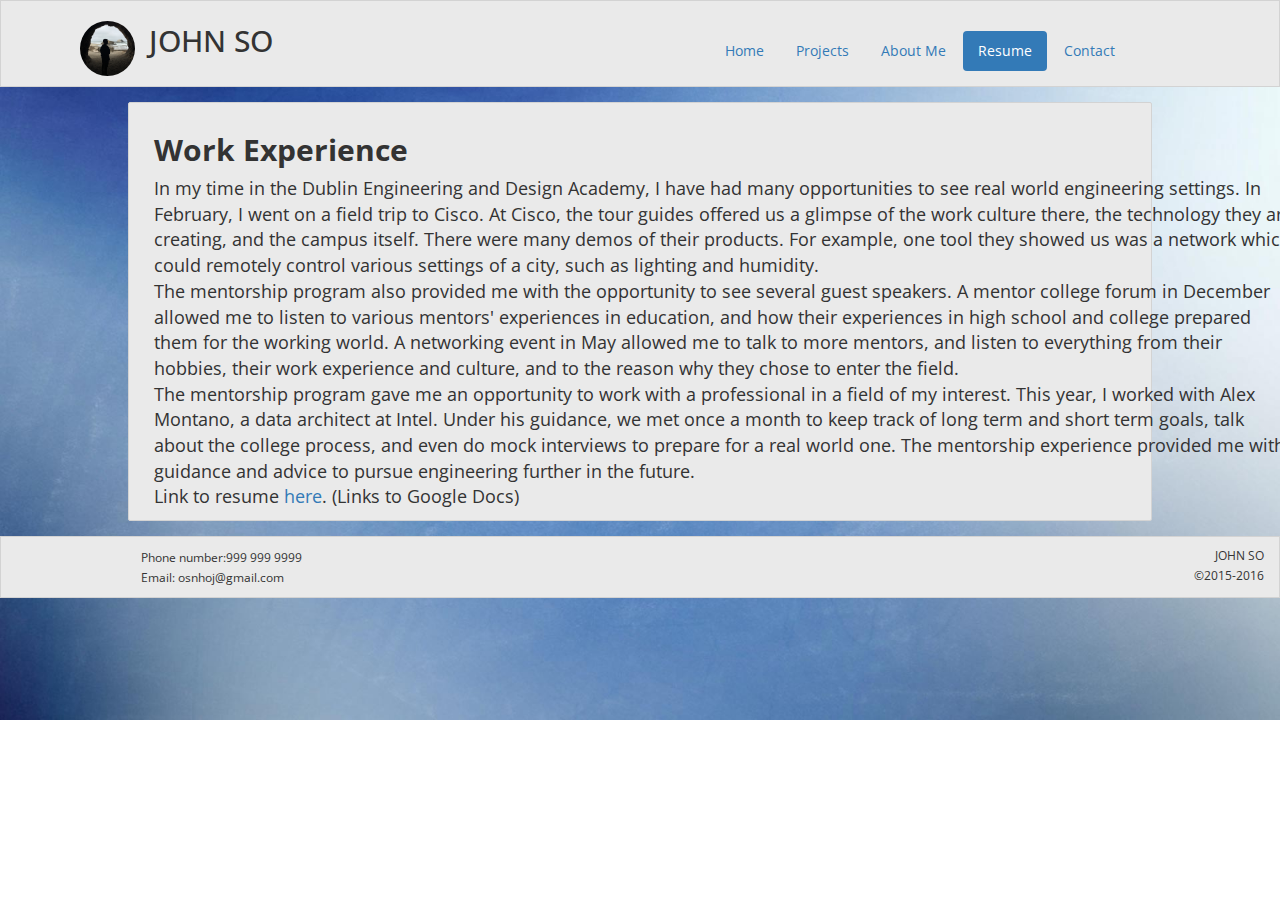
<file: so.resume.html>
<!DOCTYPE html>
<html>
	<head>
        <title>John So's Website</title>
		<link rel="stylesheet" href="bootstrap-3.3.5-dist/css/bootstrap.min.css">
		<link rel='stylesheet' href='so.style.css'/>
		<link href='https://fonts.googleapis.com/css?family=Open+Sans:300' rel='stylesheet' type='text/css'>
	</head>
	
	
	<body>
		<div class="header">
			<div class="container pills">
				<img src="so.pictures/so.bannerimg.JPG">
				<h1 style="font-size:30px; display:inline">JOHN SO</h1>
				<ul class="nav nav-pills pull-right" style="display:inline">
					<li><a href="so.home.html">Home</a></li>
					<li><a href="so.projects.html">Projects</a></li>
					<li><a href="so.aboutme.html">About Me</a></li>
					<li class="active"><a href="so.resume.html">Resume</a></li>
					<li><a href="so.contact.html">Contact</a></li>
				</ul>
			</div>
		</div>
		
		
		<div class="main">
		<div class="main text-body special">
			<div class = "container">
				<h2><b>Work Experience</b></h2>
				<p>In my time in the Dublin Engineering and Design Academy, I have had many 
				opportunities to see real world engineering settings. In February, I went on a field trip to
				Cisco. At Cisco, the tour guides offered us a glimpse of the work culture there, the technology they are creating, and the campus itself.
				 There were many demos of their products. For example, one tool they showed us was a network which could remotely control 
				 various settings of a city, such as lighting and humidity.</p>
				 <p>The mentorship program also provided me with the opportunity to see several guest speakers. A mentor college forum in December allowed me to listen 
				 to various mentors' experiences in education, and how their experiences in high school and college prepared them for the working world. A networking event
				 in May allowed me to talk to more mentors, and listen to everything from their hobbies, their work experience and culture, and to the reason why they chose to enter the field.</p>
				 <p>The mentorship program gave me an opportunity to work with a professional in a field of my interest. This year, I worked with Alex Montano, a data architect at Intel. Under his guidance, we met once a month 
				 to keep track of long term and short term goals, talk about the college process, and even do mock interviews to prepare for a real world one. The mentorship experience 
				 provided me with guidance and advice to pursue engineering further in the future.</p>
				 
			</div>
			<!--<div class="container">
				<h2><b>Resume</b></h2>
				<h4><b>Career Objective</b></h4>
				<p>To major in EECS and become a software engineer.</p>
                <br>
				
                <h4><b>Education</b></h4>
	            <ul>
	                <li>Dublin High School Class of 2019 (Dublin, CA)</li>
	                <li>Courses Taken:
	                    <ul>
	                        <li>Robotics Engineering Technology (RET)</li>
	                        <li>Computer Science and Software Engineering (CSE)</li>
	                        <li>Algebra I</li>
	                        <li>Geometry</li>
	                        <li>Algebra II</li>
	                        <li>Trigonometry</li>
	                        <li>Precalculus</li>
	                        <li>Principles of Engineering</li>
	                        <li>AP Statistics</li>
	                    </ul>
	                </li>
	                <li>Colleges of Interest
	                    <ul>
	                        <li>MIT, EECS</li>
	                        <li>Stanford, EECS</li>
	                        <li>UC Berkeley, EECS</li>
	                        <li>CalTech, EECS</li>
	                        <li>UCLA, EECS</li>
	                    </ul>
	            </ul>
                <br>
				
                <h4><b>Experience</b></h4> 
    	        <ul>
					<li>Languages</li>
						<ul>
							<li>Drag and Drop Programming</li>
								<ul>
									<li>Lego NXT</li>
										<ul><li>Main programmer for FLL Team 10218 (2011-2014)</li></ul>
									<li>MIT Scratch</li>
								</ul>
							<li>Arduino</li>
								<ul><li>Collaborated with others in order to solve prompts in a classroom setting.</li></ul>
							<li>HTML</li>
								<ul><li>Intermediate Skill</li></ul>
							<li>Javascript</li>
								<ul><li>Intermediate Skill</li></ul>
							<li>Python 3</li>
								<ul><li>Intermediate Skill</li></ul>
							<li>VEX Robotics</li>
								<ul><li>Beginner knowledge of programming.</li></ul>
                        </ul>
				</ul>
                <br>
                
                <h4><b>Skills</b></h4>
                <ul>
                    <li>Played competitive basketball for 6 years</li>
                    <li>Skilled musician</li>
                    <li>Skilled martial artist</li>
                    <li>Proficient at critical thinking and problem solving.</li>
                    <li>Proficient in Algebra and Trigonometry</li>
                </ul>
                <br>
				
                <h4><b>Work/Volunteer Experience</b></h4>
    	        <p>Boy Scouts of America (2013-)
					<ul>
						<li>Worked with the troop for volunteer opportunities throught the City of Dublin
                            <ul>
                                <li>9/12/15-Set up tents at Dublin Family Campout</li>
                                <li>9/19/15-Ran carnival booths at Dublin Splatter</li>
                            </ul>
                        </li>
					</ul>
				</p>
                <br>
				
                <h4><b>Achievements</b></h4>
    	        <ul>
    	            <li>Received President's Award for Educational Excellence (2012)</li>
                    <li>ATA 2nd Degree Black Belt (2014)</li>
                    <li>Received Fallon Jazz Band Member of the Year (2015)</li>
                    <li>Received Fallon Academic Excellence Award (Straight 4.0 GPA) (2015)</li>
					<li>Member of FLL Team 10218 "Mighty Robots" for 3 Years (2011-2014)</li>
					<li>Current Member of VEX Team 5327B "Gael Force" (2015-)</li>
					<li>Troop 968 Star Scout</li>
				</ul>
			</div>-->
			<!--<embed src="POE7SoJResume.pdf" width = 99% height = 1100 />-->
		<div class="container">
			<p margin-left = 1%>Link to resume <a href = "/HTML Portfolio/POE7SoJResume.pdf" target = blank>here</a>. (Links to Google Docs)</p>
		</div>
		</div>
		</div>
		
    
		<div class="footer col-md-10">
            <p style="display:inline">Phone number:999 999 9999</p>
            <p class="pull-right" style="display:inline">JOHN SO</p>
            <br>
            <p style="display:inline">Email:&nbsp;osnhoj@gmail.com</p>
            <p class="pull-right">&copy;2015-2016</p>
        </div>
   </body>
</html>
</file>
<file: so.style.css>
*
{
	font-family: 'Open Sans', sans-serif;
}

html, body {
  margin: 0;
  padding: 0;
}


body
{
  background-image: url(so.pictures/so.wallpaper.jpg);
  background-size:cover;
  background-repeat: no-repeat;
}

.header
{
	background-color:#EAEAEA;
    padding-top: 10px;
	border:1px #D3D3D3 solid;
}

.header > h1,p
{
	margin-left:10%;
}

.header p
{
    font-size:18px;
}

.header img
{
    height:75px;
    width:75px;
    border-radius:50%;
    display:inline;
    padding:10px;
}
	
.nav-pills
{
    padding-top:20px;
    padding-right: 7%
}

.text-body
{
	padding:10px;
	background-color:#EAEAEA;
	border-radius:2px;
	margin: 15px 10% 15px 10%;
	border: 1px #D3D3D3 solid;
}

.text-body img
{
	margin:10px;
	border:1px black solid;
}

.container p
{
	margin:0;
}

.row
{
	margin-left:10%;
	margin-right:10%;
}

.mainpic
{
  margin:10%;
  height:80%;
  width:80%;
  border-radius:50%;
  border:1px black solid;
}

.imgcaption
{
  margin-left:10%;
  margin-right:10%;
  margin-top:calc(-80% - 20% - 21px);
  text-align:center;
  height:80%;
  min-height: 1px;
  width:80%;
  border-radius:50%;
  border:1px black solid;
  background-color:white;
  opacity:0;
}

.imgcaption:hover
{
  opacity:.8;
  -webkit-transition: opacity .4s ease-in-out;
  -moz-transition: opacity .4s ease-in-out;
  -o-transition: opacity .4s ease-in-out;
  transition: opacity .4s ease-in-out;
}

.text-body
{
	font-size:18px;
}

.aboutme h3
{
	text-align:center;
}

.aboutme img
{
	display:inline; 
	float:left; 
	margin:15px;
	border-radius:2px;
	border:2px black solid;
}

.form
{
	width:inherit;
}

#contact
{
    height:23.3%;
    width:23.3%;
}

.footer
{
    background-color:#EAEAEA;
	width:100%;
	border:1px #D3D3D3 solid;
    padding-top: 10px;
    padding-bottom: 10px;
}

.footer p
{
    font-size: 12px;
    margin-bottom: auto
}

.projectimg {
  display: inline;
  height:50%;
  min-height: 20px;
  width: 50%;
  min-width: 250px;
  margin:10px;
	border-radius:2px;
	border:2px black solid;
}

.projectitem {
  clear:both;
  margin-bottom: 10px
}
</file>
